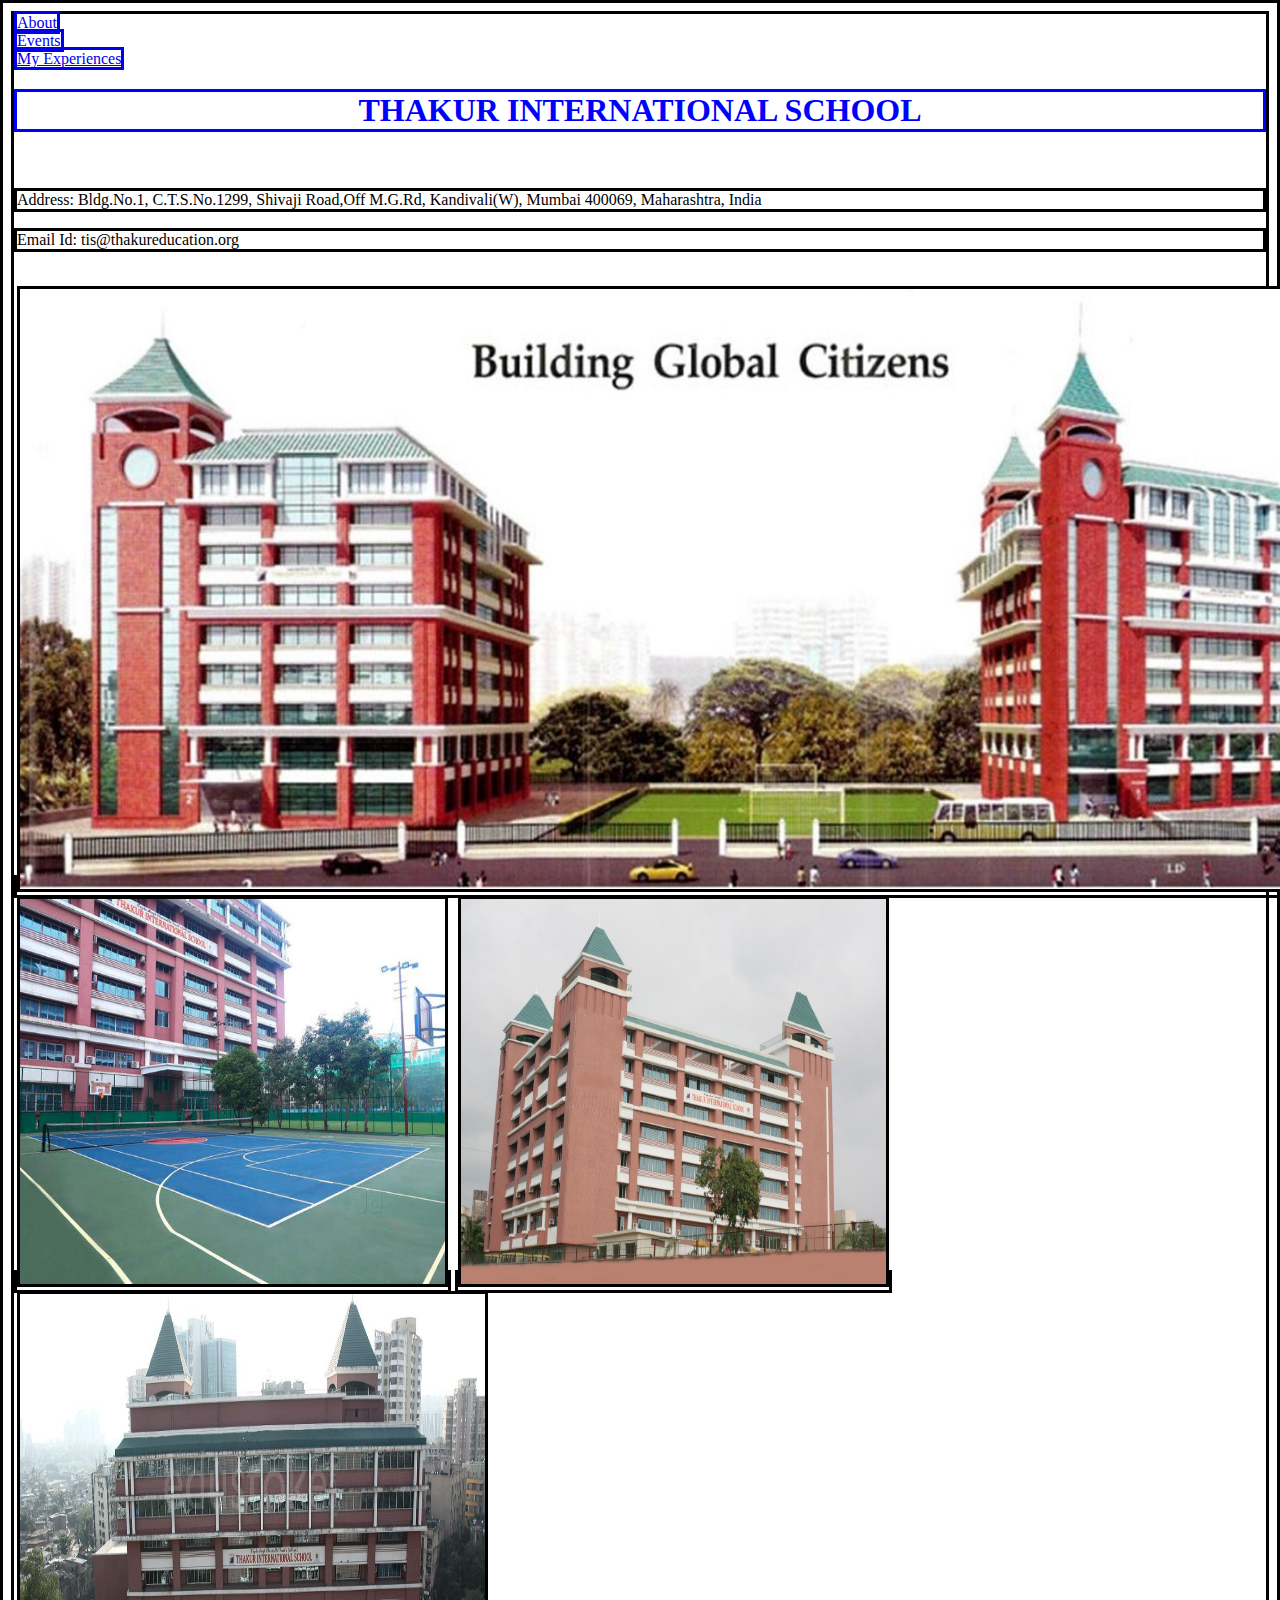
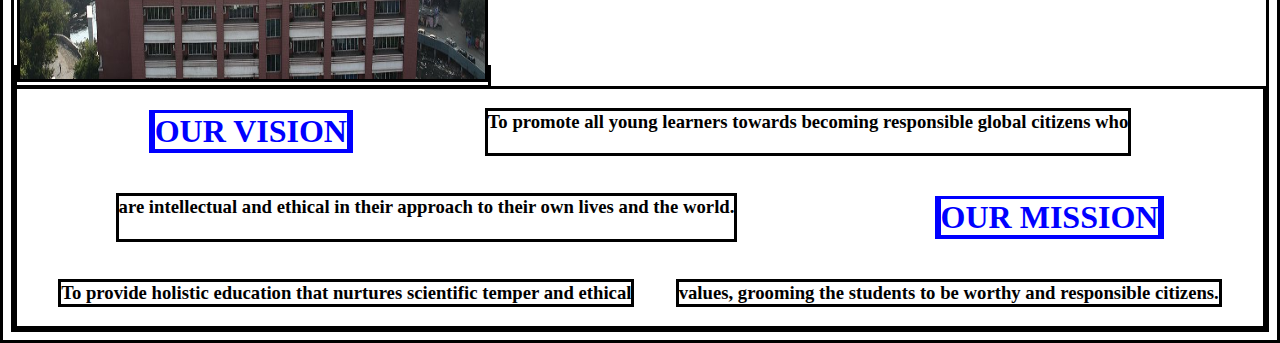
<file: index.html>
<!DOCTYPE html>
<html lang="en">
<head>
    <meta charset="UTF-8">
    <meta name="viewport" content="width=device-width, initial-scale=1.0">
    <title>Thakur International School App</title>
    <a href = "about.html">About</a><br>
    <a href = "events.html">Events</a><br>
    <a href = "my-experiences.html">My Experiences</a><br>
    <h1>THAKUR INTERNATIONAL SCHOOL</h1><br>
    <p>Address: Bldg.No.1, C.T.S.No.1299, Shivaji Road,Off M.G.Rd, Kandivali(W), Mumbai 400069, Maharashtra, India</p>
    <p>Email Id: tis@thakureducation.org</p><br>
    <a><image src="Images/TIS.jpg" height = 600 width = 1340></image></a>
    <a><image src="Images/TIS2.jpg" height = 385 width = 425></image></a>
    <a><image src="Images/TIS3.jpeg" height = 385 width = 425></image></a>
    <a><image src="Images/TIS4.jpg" height = 385 width = 465></image></a><br>
    <link rel = "stylesheet" type = "text/css" href = "style.css">
</head>
<body>
    <script src="about.html"></script>
    <script src="events.html"></script>
    <script src="my-experiences.html"></script>

<div class = "data">
    <h1><b>OUR VISION</b></h1>
    <h3>To promote all young learners towards becoming responsible global citizens who</h3>
    <h3>are intellectual and ethical in their approach to their own lives and the world.</h3><br>
    <h1><b>OUR MISSION</b></h1>
    <h3>To provide holistic education that nurtures scientific temper and ethical</h3>
    <h3>values, grooming the students to be worthy and responsible citizens.</h3>
</div>
</body>
</html>
</file>
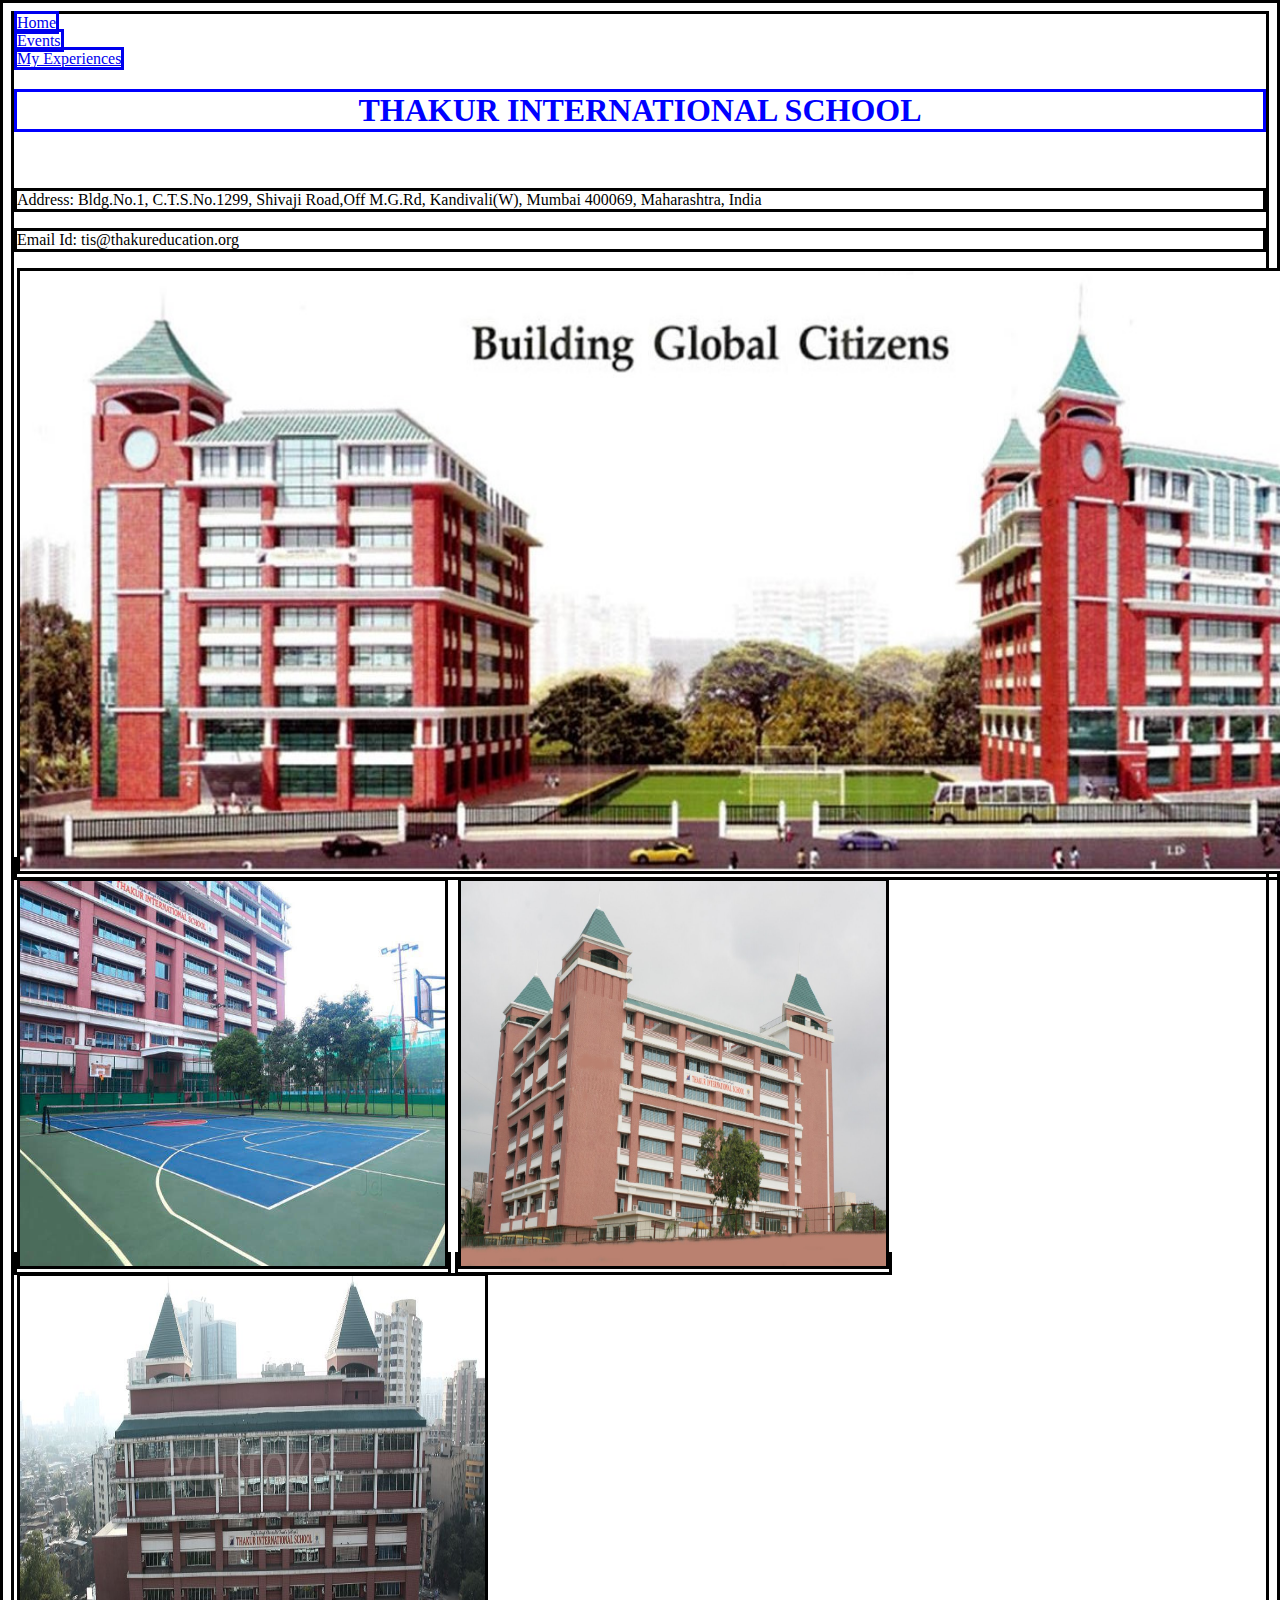
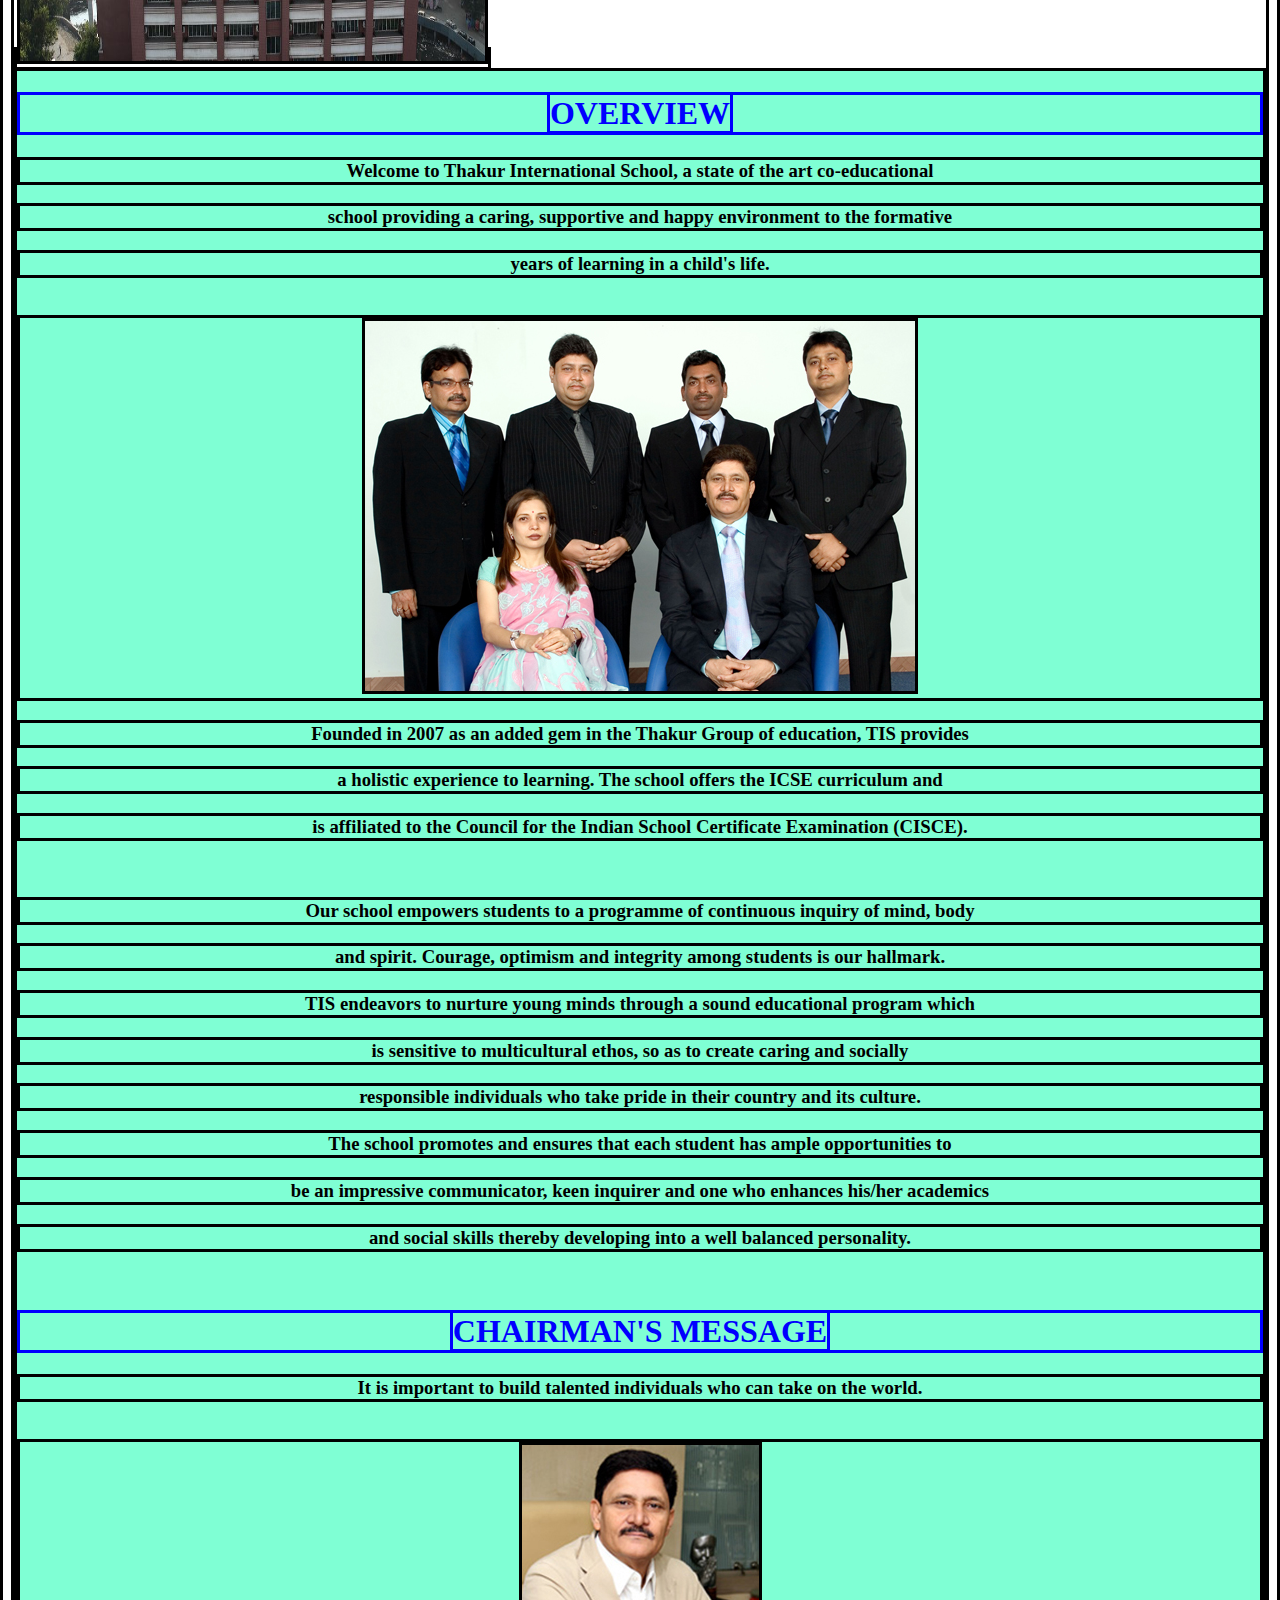
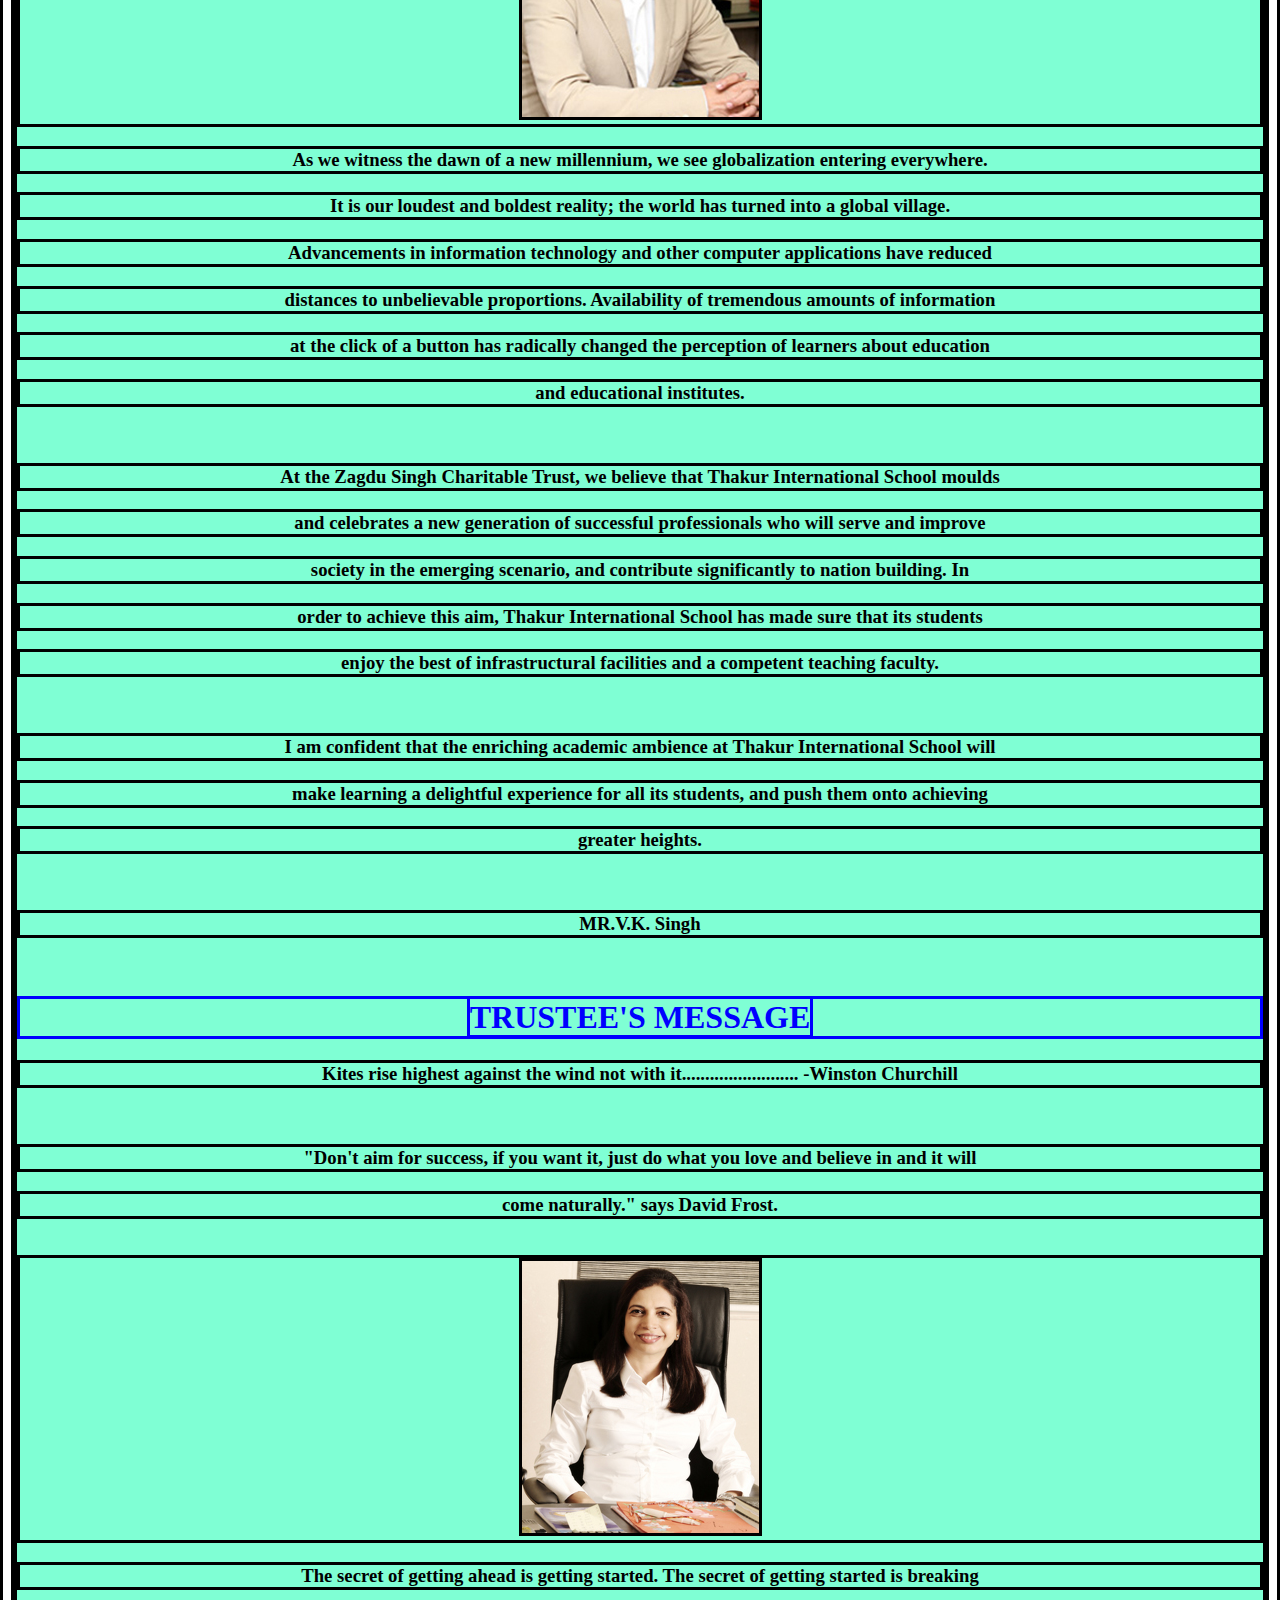
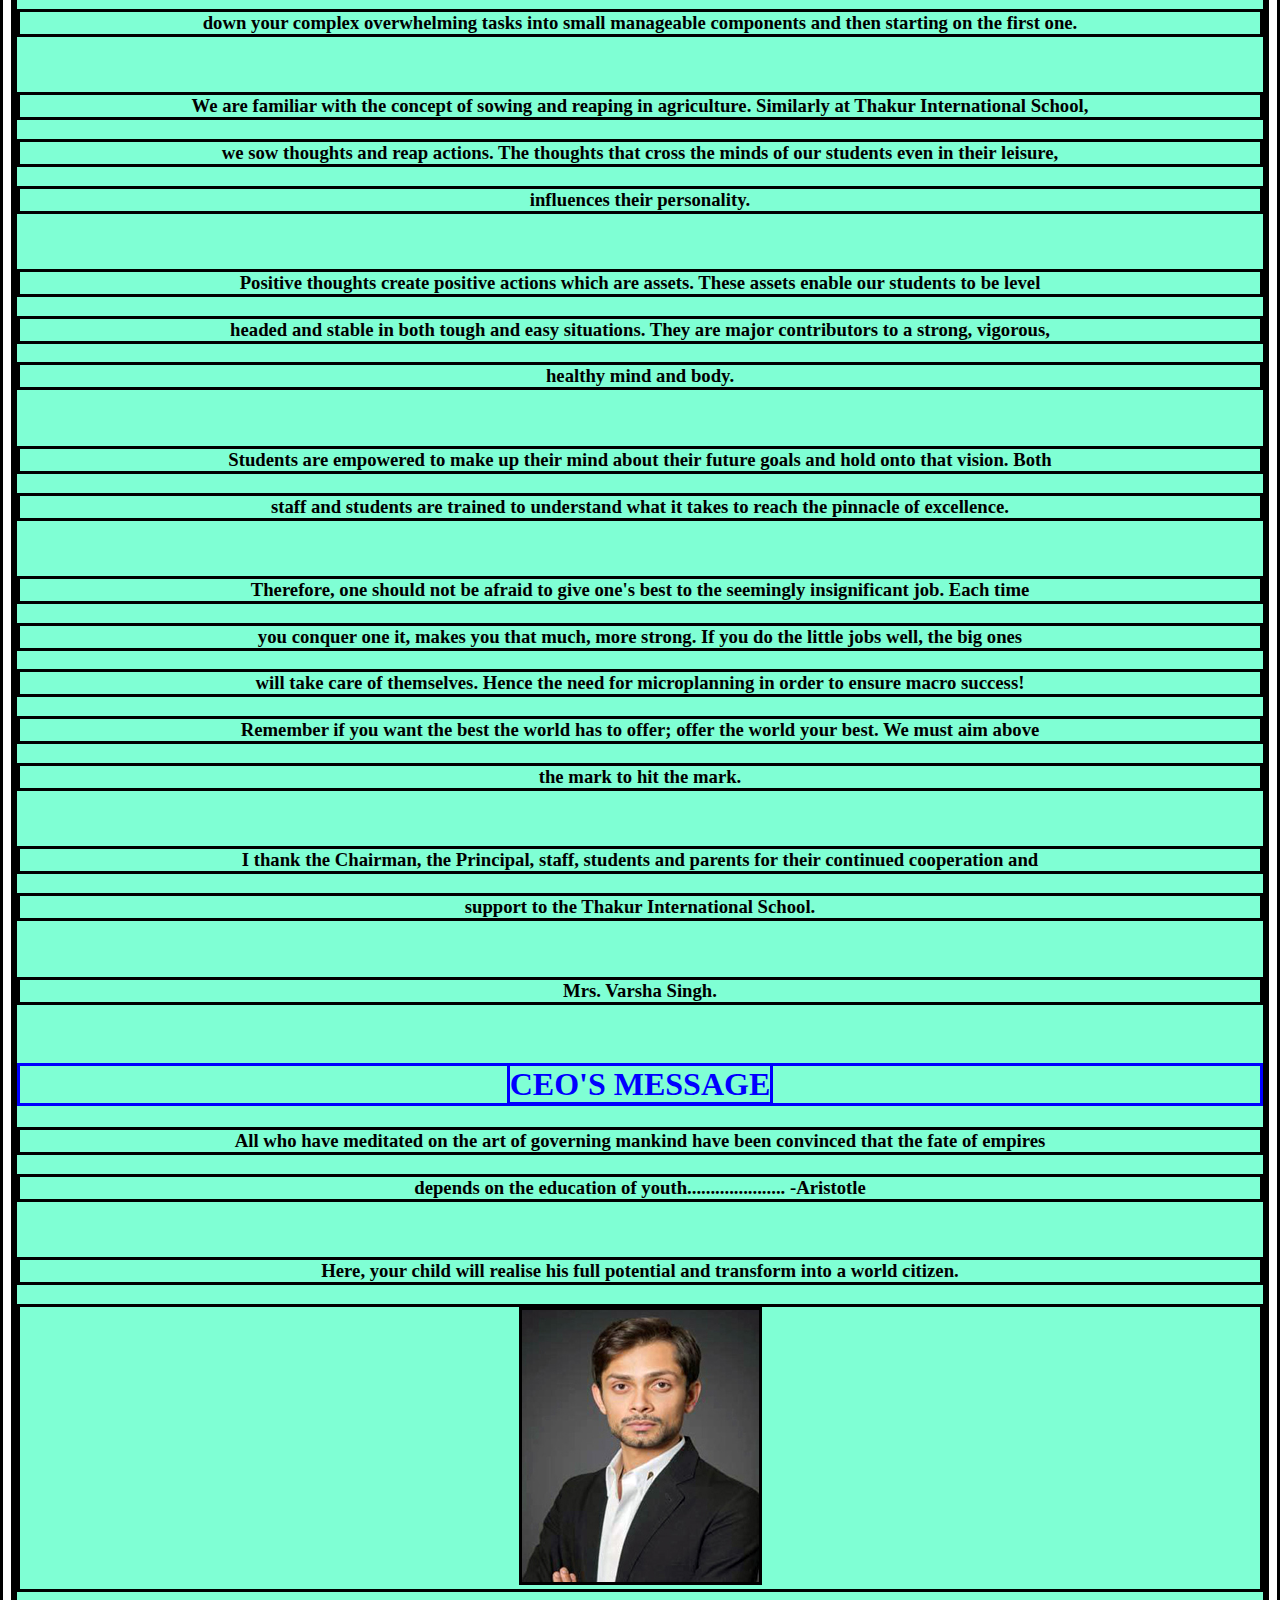
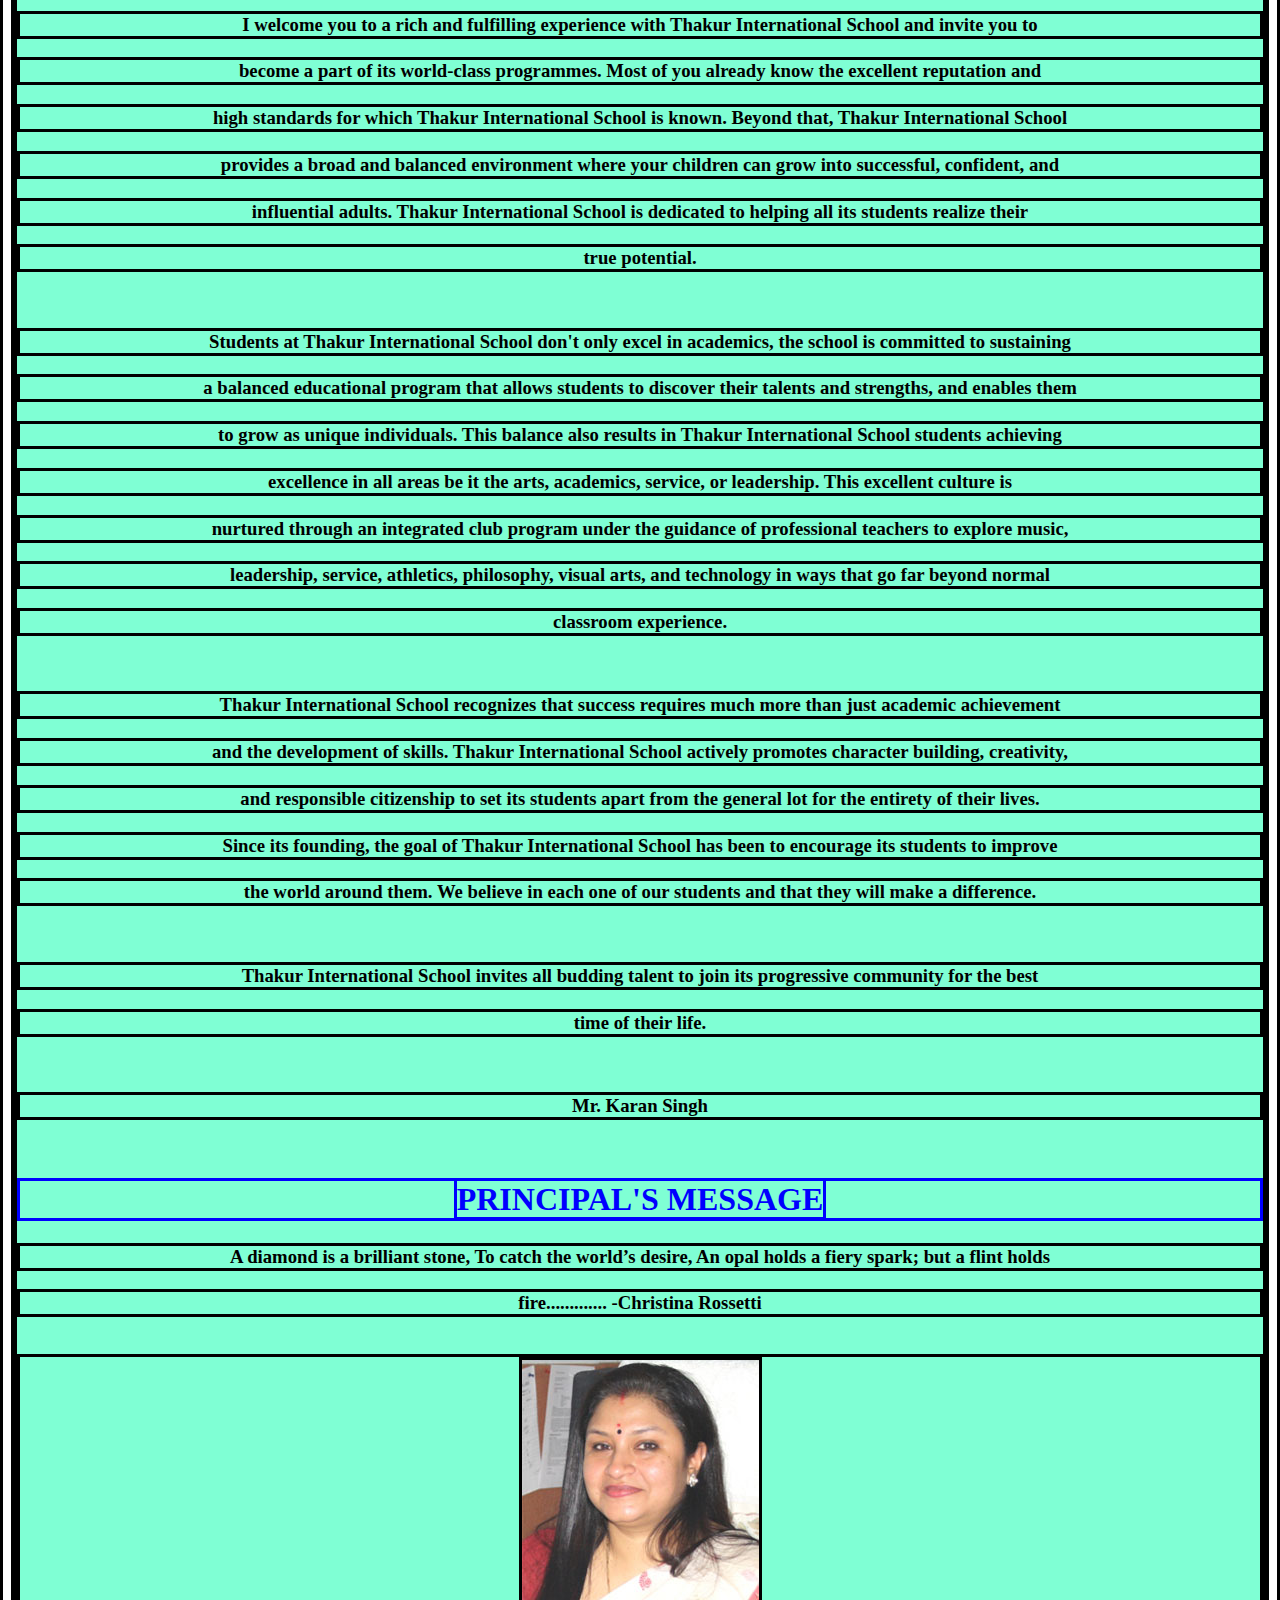
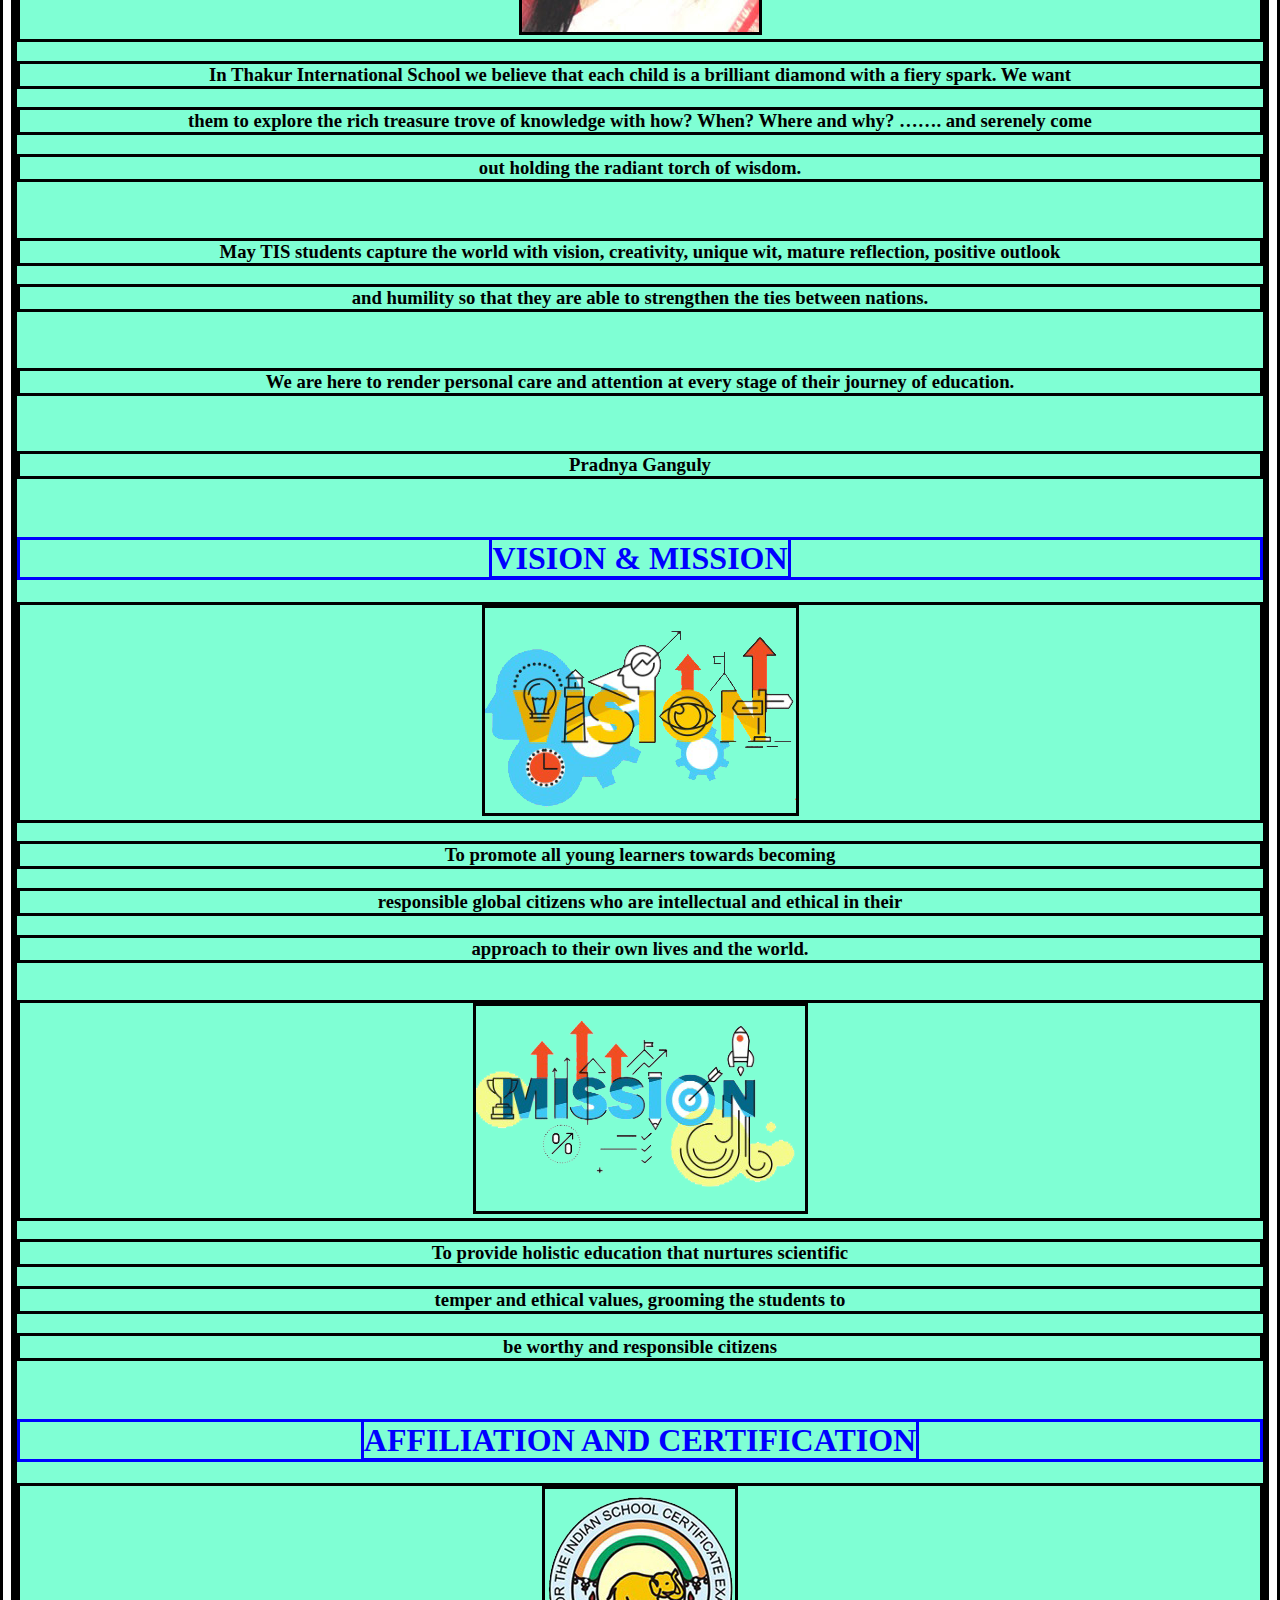
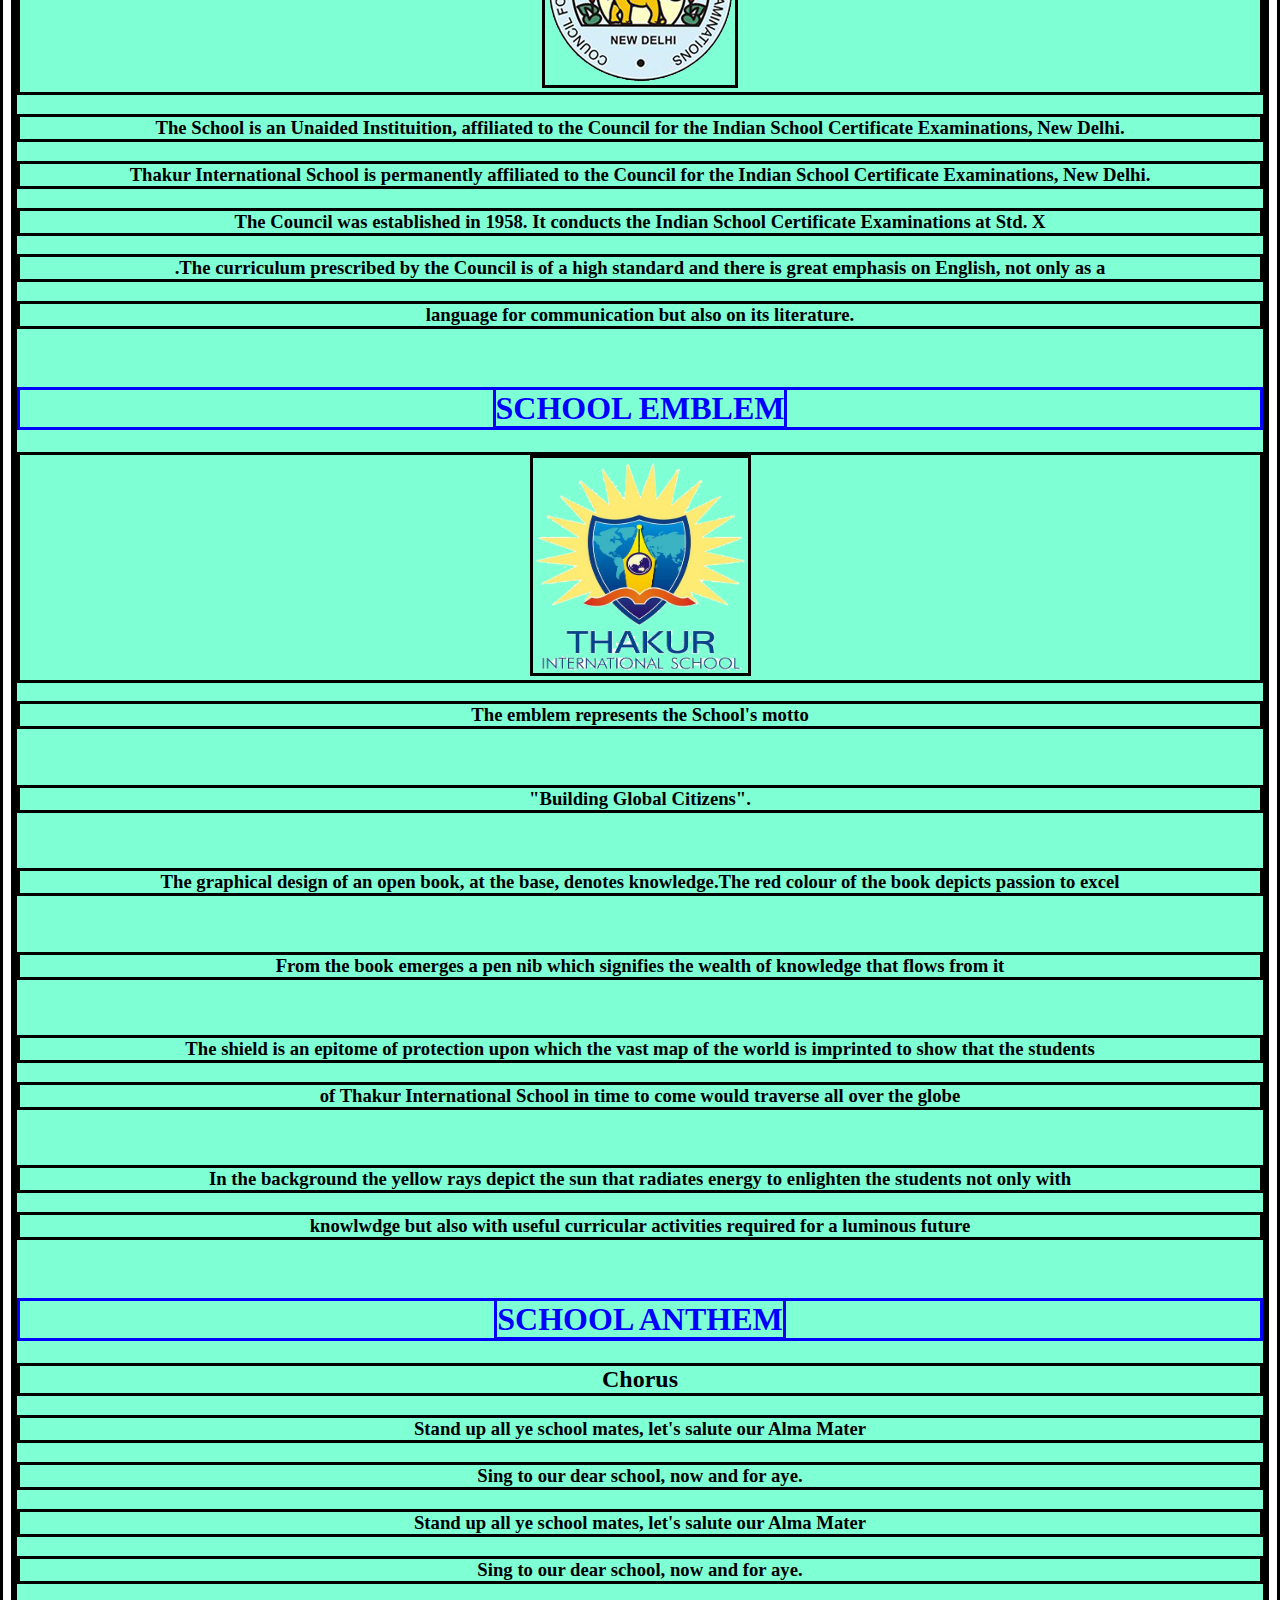
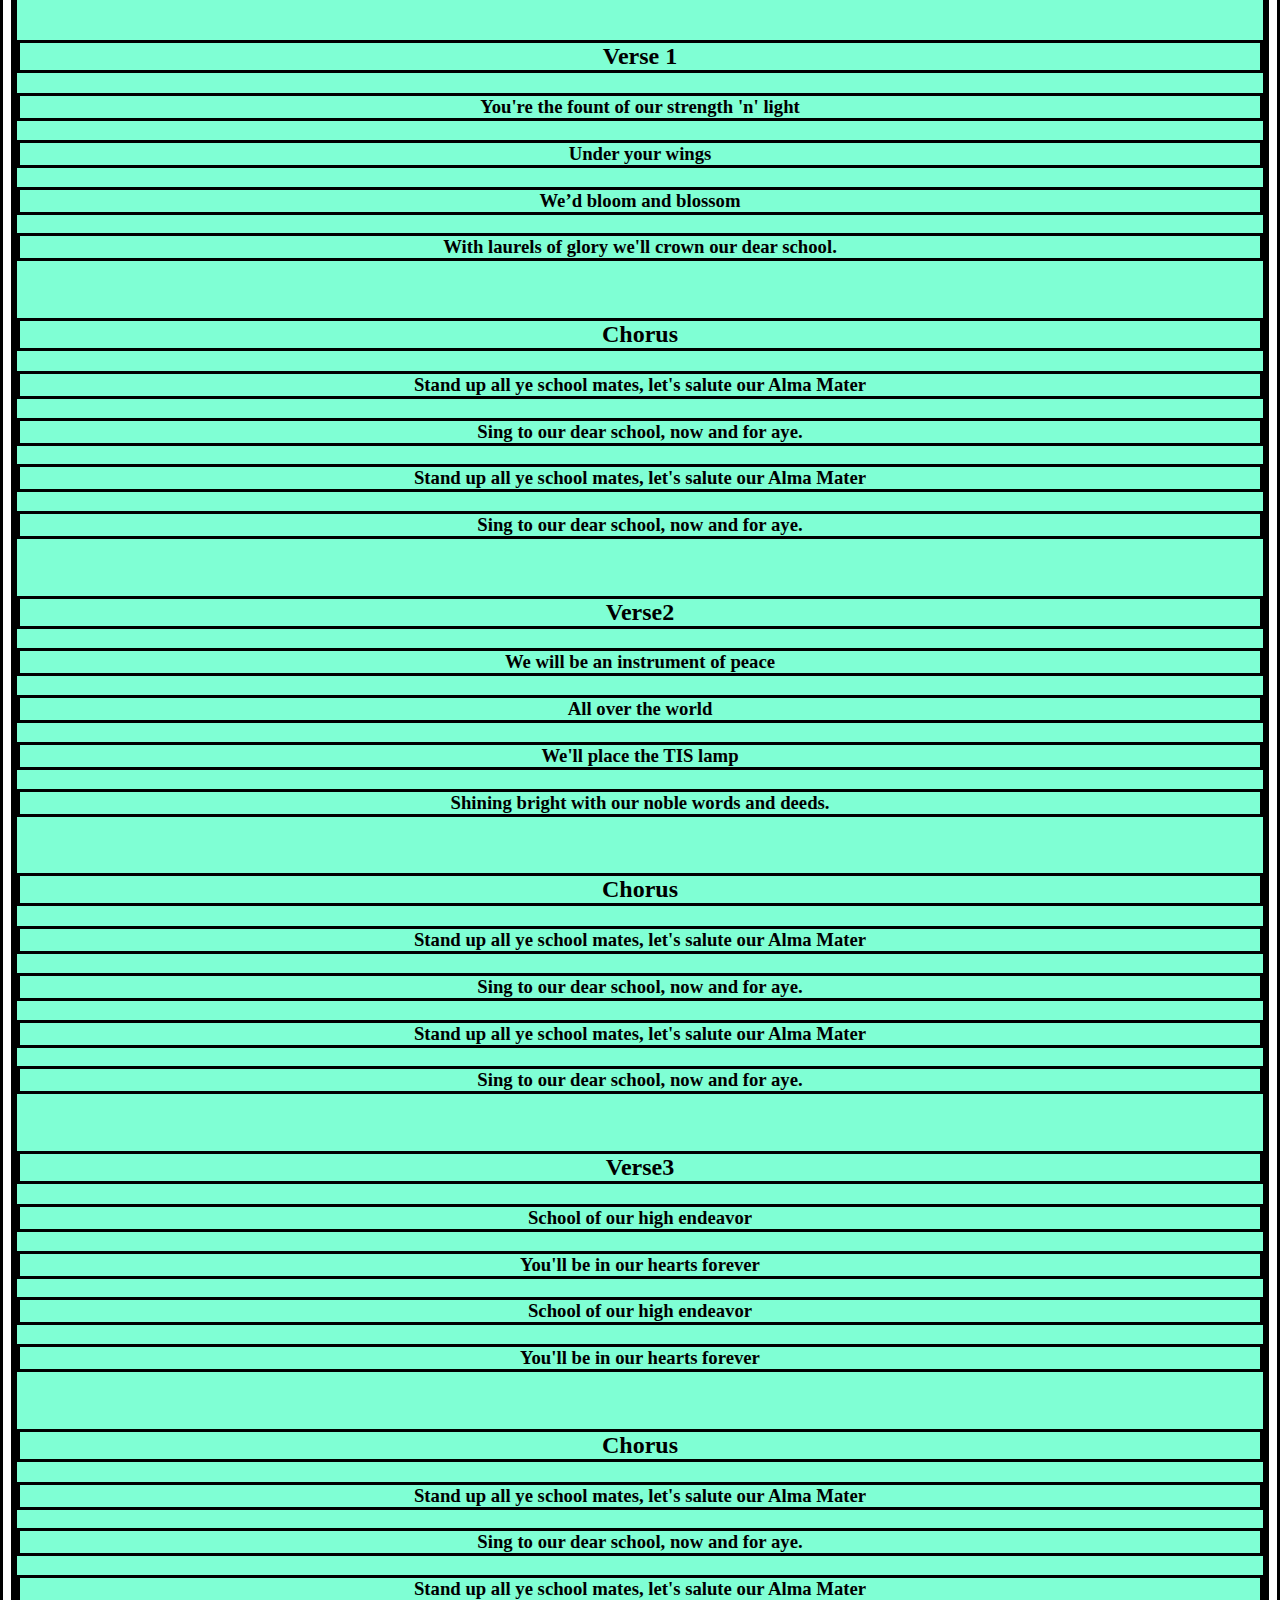
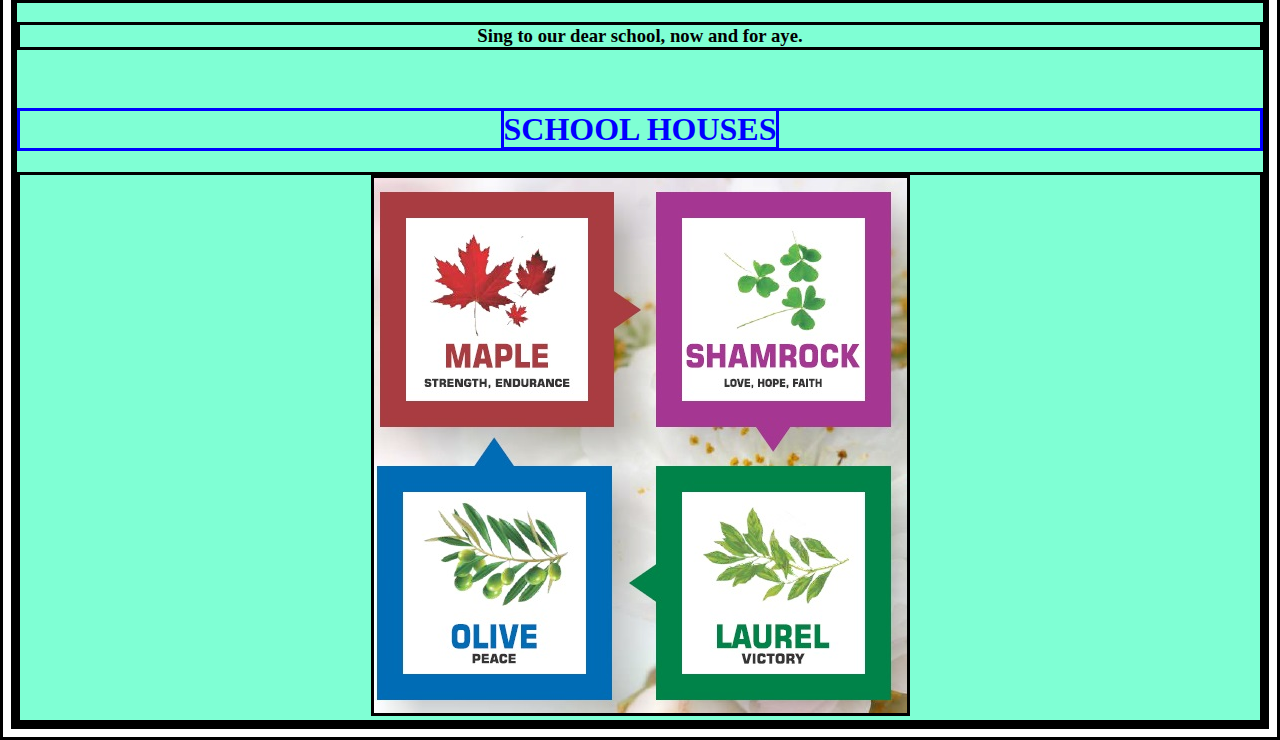
<file: about.html>
<!DOCTYPE html>
<html lang="en">
<head>
    <meta charset="UTF-8">
    <meta name="viewport" content="width=device-width, initial-scale=1.0">
    <title>Thakur International School App</title>
    <a href = "index.html">Home</a><br>
    <a href = "events.html">Events</a><br>
    <a href = "my-experiences.html">My Experiences</a>
    <h1>THAKUR INTERNATIONAL SCHOOL</h1><br>
    <p>Address: Bldg.No.1, C.T.S.No.1299, Shivaji Road,Off M.G.Rd, Kandivali(W), Mumbai 400069, Maharashtra, India</p>
    <p>Email Id: tis@thakureducation.org</p>
    <a><image src="Images/TIS.jpg" height = 600 width = 1340></image></a>
    <a><image src="Images/TIS2.jpg" height = 385 width = 425></image></a>
    <a><image src="Images/TIS3.jpeg" height = 385 width = 425></image></a>
    <a><image src="Images/TIS4.jpg" height = 385 width = 465></image></a><br>
    <link rel = "stylesheet" type = "text/css" href = "style.css">
</head>
<body>
    <div class = "data2">
    <h1><b>OVERVIEW</b></h1>
    <h3>Welcome to Thakur International School, a state of the art co-educational</h3>
    <h3>school providing a caring, supportive and happy environment to the formative</h3>
    <h3>years of learning in a child's life.</h3><br>
    <div class="img-container">
        <image src="Images/Trustees.jpg" ></image><br>
    </div>
    <h3>Founded in 2007 as an added gem in the Thakur Group of education, TIS provides</h3>
    <h3>a holistic experience to learning. The school offers the ICSE curriculum and</h3>
    <h3>is affiliated to the Council for the Indian School Certificate Examination (CISCE).</h3><br>
    <h3>Our school empowers students to a programme of continuous inquiry of mind, body</h3>
    <h3>and spirit. Courage, optimism and integrity among students is our hallmark.</h3>
    <h3>TIS endeavors to nurture young minds through a sound educational program which</h3>
    <h3>is sensitive to multicultural ethos, so as to create caring and socially</h3>
    <h3>responsible individuals who take pride in their country and its culture.</h3>
    <h3>The school promotes and ensures that each student has ample opportunities to</h3>
    <h3>be an impressive communicator, keen inquirer and one who enhances his/her academics</h3>
    <h3>and social skills thereby developing into a well balanced personality.</h3><br>

    <h1><b>CHAIRMAN'S MESSAGE</b></h1>
    <h3>It is important to build talented individuals who can take on the world.</h3><br>
    <div class="img-container">
        <image src="Images/VK-Singh.jpg" ></image><br>
    </div>
    <h3>As we witness the dawn of a new millennium, we see globalization entering everywhere.</h3>
    <h3>It is our loudest and boldest reality; the world has turned into a global village.</h3>
    <h3>Advancements in information technology and other computer applications have reduced</h3>
    <h3>distances to unbelievable proportions. Availability of tremendous amounts of information</h3>
    <h3>at the click of a button has radically changed the perception of learners about education</h3>
    <h3>and educational institutes.</h3><br>
    <h3>At the Zagdu Singh Charitable Trust, we believe that Thakur International School moulds</h3>
    <h3>and celebrates a new generation of successful professionals who will serve and improve</h3>
    <h3>society in the emerging scenario, and contribute significantly to nation building. In</h3>
    <h3>order to achieve this aim, Thakur International School has made sure that its students</h3>
    <h3>enjoy the best of infrastructural facilities and a competent teaching faculty.</h3><br>
    <h3>I am confident that the enriching academic ambience at Thakur International School will</h3>
    <h3>make learning a delightful experience for all its students, and push them onto achieving</h3>
    <h3>greater heights.</h3><br>
    <h3>MR.V.K. Singh</h3><br>

    <h1><b>TRUSTEE'S MESSAGE</b></h1>
    <h3>Kites rise highest against the wind not with it......................... -Winston Churchill</h3><br>
    <h3>"Don't aim for success, if you want it, just do what you love and believe in and it will</h3>
    <h3>come naturally." says David Frost.</h3><br>
    <div class="img-container">
        <image src="Images/Varsha-Singh.jpg" ></image><br>
    </div>
    <h3>The secret of getting ahead is getting started. The secret of getting started is breaking</h3>
    <h3>down your complex overwhelming tasks into small manageable components and then starting on the first one.</h3><br>
    <h3>We are familiar with the concept of sowing and reaping in agriculture. Similarly at Thakur International School,</h3>
    <h3>we sow thoughts and reap actions. The thoughts that cross the minds of our students even in their leisure,</h3>
    <h3>influences their personality.</h3><br>
    <h3>Positive thoughts create positive actions which are assets. These assets enable our students to be level</h3>
    <h3>headed and stable in both tough and easy situations. They are major contributors to a strong, vigorous,</h3>
    <h3>healthy mind and body.</h3><br>
    <h3>Students are empowered to make up their mind about their future goals and hold onto that vision. Both</h3>
    <h3>staff and students are trained to understand what it takes to reach the pinnacle of excellence.</h3><br>
    <h3>Therefore, one should not be afraid to give one's best to the seemingly insignificant job. Each time</h3>
    <h3>you conquer one it, makes you that much, more strong. If you do the little jobs well, the big ones</h3>
    <h3>will take care of themselves. Hence the need for microplanning in order to ensure macro success!</h3>
    <h3>Remember if you want the best the world has to offer; offer the world your best. We must aim above</h3>
    <h3>the mark to hit the mark.</h3><br>
    <h3>I thank the Chairman, the Principal, staff, students and parents for their continued cooperation and</h3>
    <h3>support to the Thakur International School.</h3><br>
    <h3>Mrs. Varsha Singh.</h3><br>

    <h1><b>CEO'S MESSAGE</b></h1>
    <h3>All who have meditated on the art of governing mankind have been convinced that the fate of empires</h3>
    <h3>depends on the education of youth..................... -Aristotle</h3><br>
    <h3>Here, your child will realise his full potential and transform into a world citizen.</h3>
    <div class="img-container">
        <image src="Images/Karan_Singh.jpg" ></image><br>
    </div>
    <h3>I welcome you to a rich and fulfilling experience with Thakur International School and invite you to</h3>
    <h3>become a part of its world-class programmes. Most of you already know the excellent reputation and</h3>
    <h3>high standards for which Thakur International School is known. Beyond that, Thakur International School</h3>
    <h3>provides a broad and balanced environment where your children can grow into successful, confident, and</h3>
    <h3>influential adults. Thakur International School is dedicated to helping all its students realize their</h3>
    <h3>true potential.</h3><br>
    <h3>Students at Thakur International School don't only excel in academics, the school is committed to sustaining</h3>
    <h3>a balanced educational program that allows students to discover their talents and strengths, and enables them</h3>
    <h3>to grow as unique individuals. This balance also results in Thakur International School students achieving</h3>
    <h3>excellence in all areas be it the arts, academics, service, or leadership. This excellent culture is</h3>
    <h3>nurtured through an integrated club program under the guidance of professional teachers to explore music,</h3>
    <h3>leadership, service, athletics, philosophy, visual arts, and technology in ways that go far beyond normal</h3>
    <h3>classroom experience.</h3><br>
    <h3>Thakur International School recognizes that success requires much more than just academic achievement</h3>
    <h3>and the development of skills. Thakur International School actively promotes character building, creativity,</h3>
    <h3>and responsible citizenship to set its students apart from the general lot for the entirety of their lives.</h3>
    <h3>Since its founding, the goal of Thakur International School has been to encourage its students to improve</h3>
    <h3>the world around them. We believe in each one of our students and that they will make a difference.</h3><br>
    <h3>Thakur International School invites all budding talent to join its progressive community for the best</h3>
    <h3>time of their life.</h3><br>
    <h3>Mr. Karan Singh</h3><br>

    <h1><b>PRINCIPAL'S MESSAGE</b></h1>
    <h3>A diamond is a brilliant stone, To catch the world’s desire, An opal holds a fiery spark; but a flint holds</h3>
    <h3>fire............. -Christina Rossetti</h3><br>
    <div class="img-container">
        <image src="Images/Pradnya Ganguly.jpg" ></image><br>
    </div>
    <h3>In Thakur International School we believe that each child is a brilliant diamond with a fiery spark. We want</h3>
    <h3>them to explore the rich treasure trove of knowledge with how? When? Where and why? ……. and serenely come</h3>
    <h3>out holding the radiant torch of wisdom.</h3><br>
    <h3>May TIS students capture the world with vision, creativity, unique wit, mature reflection, positive outlook</h3>
    <h3>and humility so that they are able to strengthen the ties between nations.</h3><br>
    <h3>We are here to render personal care and attention at every stage of their journey of education.</h3><br>
    <h3>Pradnya Ganguly</h3><br>

    <h1><b>VISION & MISSION</b></h1>
    <div class="img-container">
        <image src="Images/vision.png" ></image><br>
    </div>
    <h3>To promote all young learners towards becoming</h3>
    <h3>responsible global citizens who are intellectual and ethical in their</h3>
    <h3>approach to their own lives and the world.</h3><br>
    <div class="img-container">
        <image src="Images/mission.png" ></image><br>
    </div>
    <h3>To provide holistic education that nurtures scientific</h3>
    <h3>temper and ethical values, grooming the students to</h3>
    <h3>be worthy and responsible citizens</h3><br>

    <h1><b>AFFILIATION AND CERTIFICATION</b></h1>
    <div class="img-container">
        <image src="Images/CISCE.png" ></image><br>
    </div>
    <h3>The School is an Unaided Instituition, affiliated to the Council for the Indian School Certificate Examinations, New Delhi.</h3>
    <h3>Thakur International School is permanently affiliated to the Council for the Indian School Certificate Examinations, New Delhi.</h3>
    <h3>The Council was established in 1958. It conducts the Indian School Certificate Examinations at Std. X</h3>
    <h3>.The curriculum prescribed by the Council is of a high standard and there is great emphasis on English, not only as a</h3>
    <h3>language for communication but also on its literature.</h3><br>
    
    <h1><b>SCHOOL EMBLEM</b></h1>
    <div class="img-container">
        <image src="Images/logo1.png" height = 215 width = 215></image><br>
    </div>
    <h3>The emblem represents the School's motto</h3><br>
    <h3>"Building Global Citizens".</h3><br>
    <h3>The graphical design of an open book, at the base, denotes knowledge.The red colour of the book depicts passion to excel</h3><br>
    <h3>From the book emerges a pen nib which signifies the wealth of knowledge that flows from it</h3><br>
    <h3>The shield is an epitome of protection upon which the vast map of the world is imprinted to show that the students</h3>
    <h3>of Thakur International School in time to come would traverse all over the globe</h3><br>
    <h3>In the background the yellow rays depict the sun that radiates energy to enlighten the students not only with</h3>
    <h3>knowlwdge but also with useful curricular activities required for a luminous future</h3><br>

    <h1><b>SCHOOL ANTHEM</b></h1>
    <h2>Chorus</h2>
    <h3>Stand up all ye school mates, let's salute our Alma Mater</h3>
    <h3>Sing to our dear school, now and for aye.</h3>
    <h3>Stand up all ye school mates, let's salute our Alma Mater</h3>
    <h3>Sing to our dear school, now and for aye.</h3><br>
    <h2>Verse 1</h2>
    <h3>You're the fount of our strength 'n' light</h3>
    <h3>Under your wings</h3>
    <h3>We’d bloom and blossom</h3>
    <h3>With laurels of glory we'll crown our dear school.</h3><br>
    <h2>Chorus</h2>
    <h3>Stand up all ye school mates, let's salute our Alma Mater</h3>
    <h3>Sing to our dear school, now and for aye.</h3>
    <h3>Stand up all ye school mates, let's salute our Alma Mater</h3>
    <h3>Sing to our dear school, now and for aye.</h3><br>
    <h2>Verse2</h2>
    <h3>We will be an instrument of peace</h3>
    <h3>All over the world</h3>
    <h3>We'll place the TIS lamp</h3>
    <h3>Shining bright with our noble words and deeds.</h3><br>
    <h2>Chorus</h2>
    <h3>Stand up all ye school mates, let's salute our Alma Mater</h3>
    <h3>Sing to our dear school, now and for aye.</h3>
    <h3>Stand up all ye school mates, let's salute our Alma Mater</h3>
    <h3>Sing to our dear school, now and for aye.</h3><br>
    <h2>Verse3</h2>
    <h3>School of our high endeavor</h3>
    <h3>You'll be in our hearts forever</h3>
    <h3>School of our high endeavor</h3>
    <h3>You'll be in our hearts forever</h3><br>
    <h2>Chorus</h2>
    <h3>Stand up all ye school mates, let's salute our Alma Mater</h3>
    <h3>Sing to our dear school, now and for aye.</h3>
    <h3>Stand up all ye school mates, let's salute our Alma Mater</h3>
    <h3>Sing to our dear school, now and for aye.</h3><br>

    <h1><b>SCHOOL HOUSES</b></h1>
    <div class="img-container">
        <image src="Images/SchoolHouse.jpg" ></image><br>
    </div>

</div>
</body>
</html>
</file>
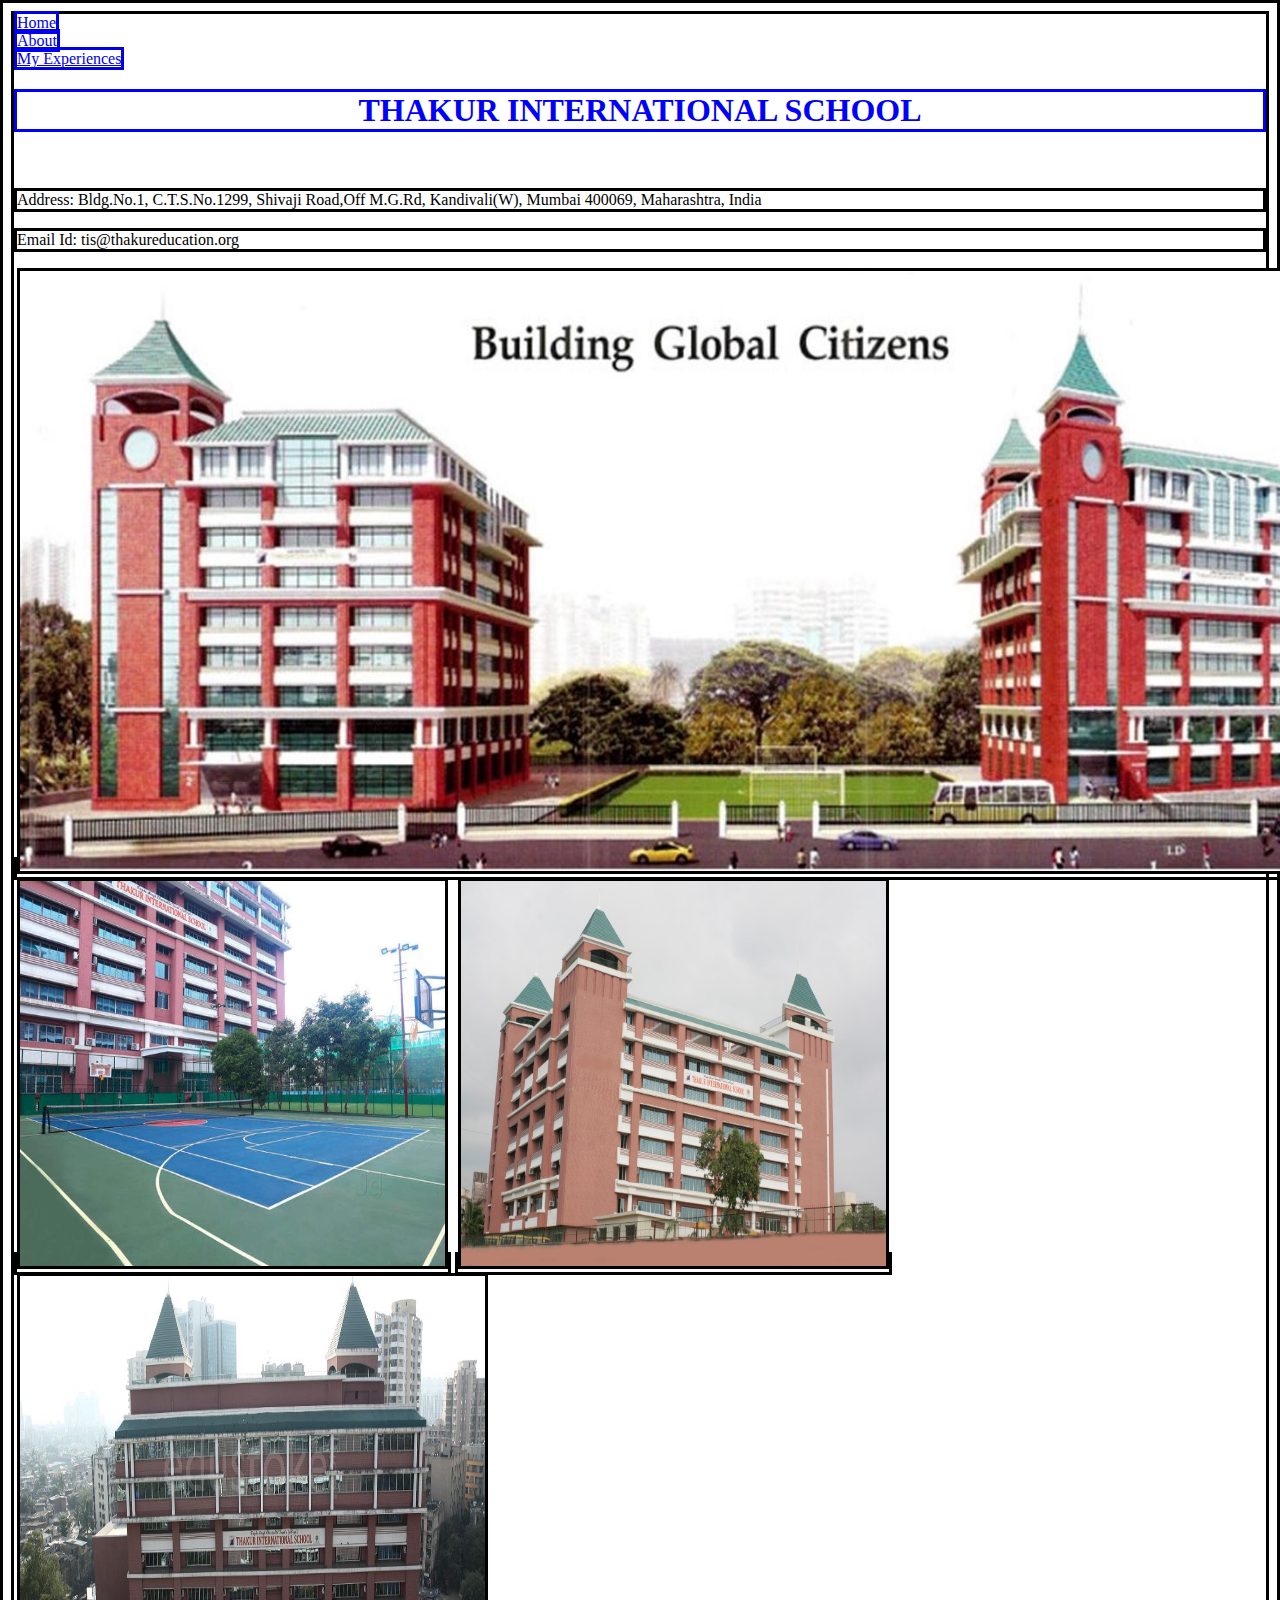
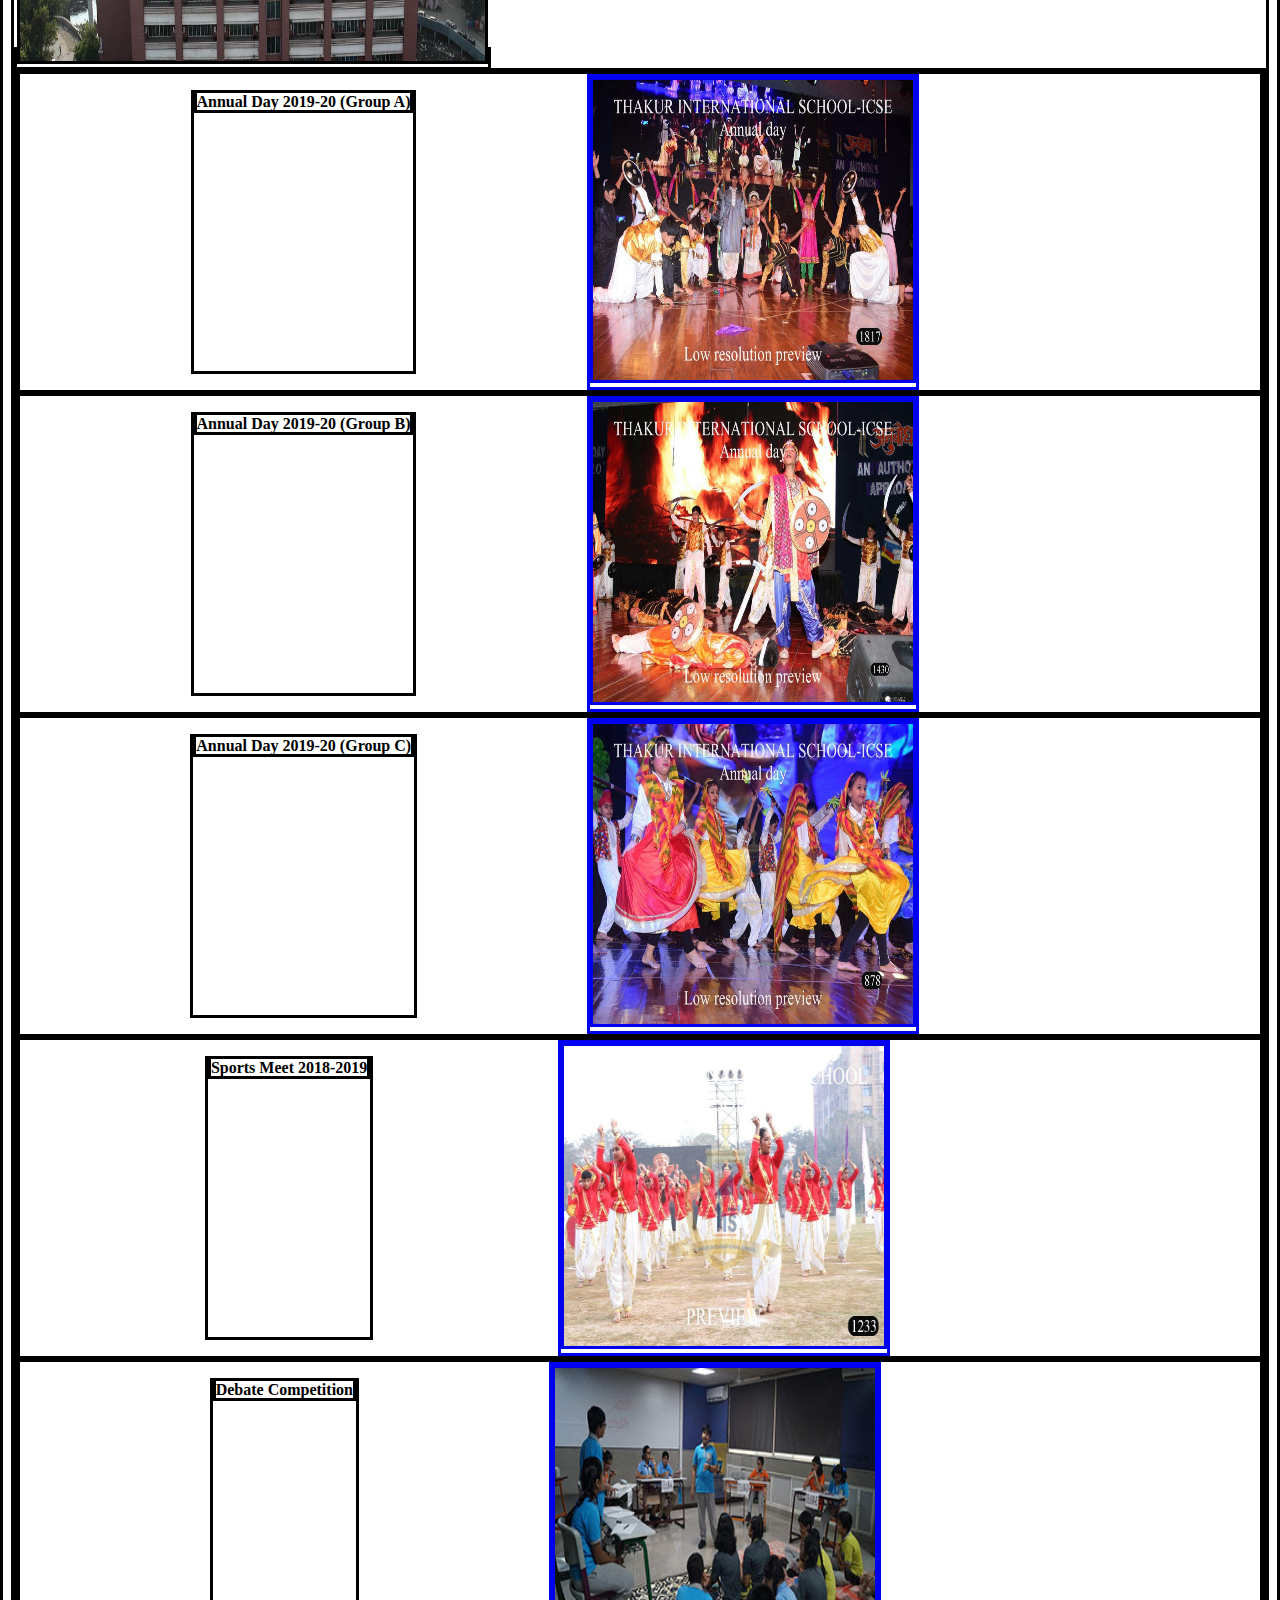
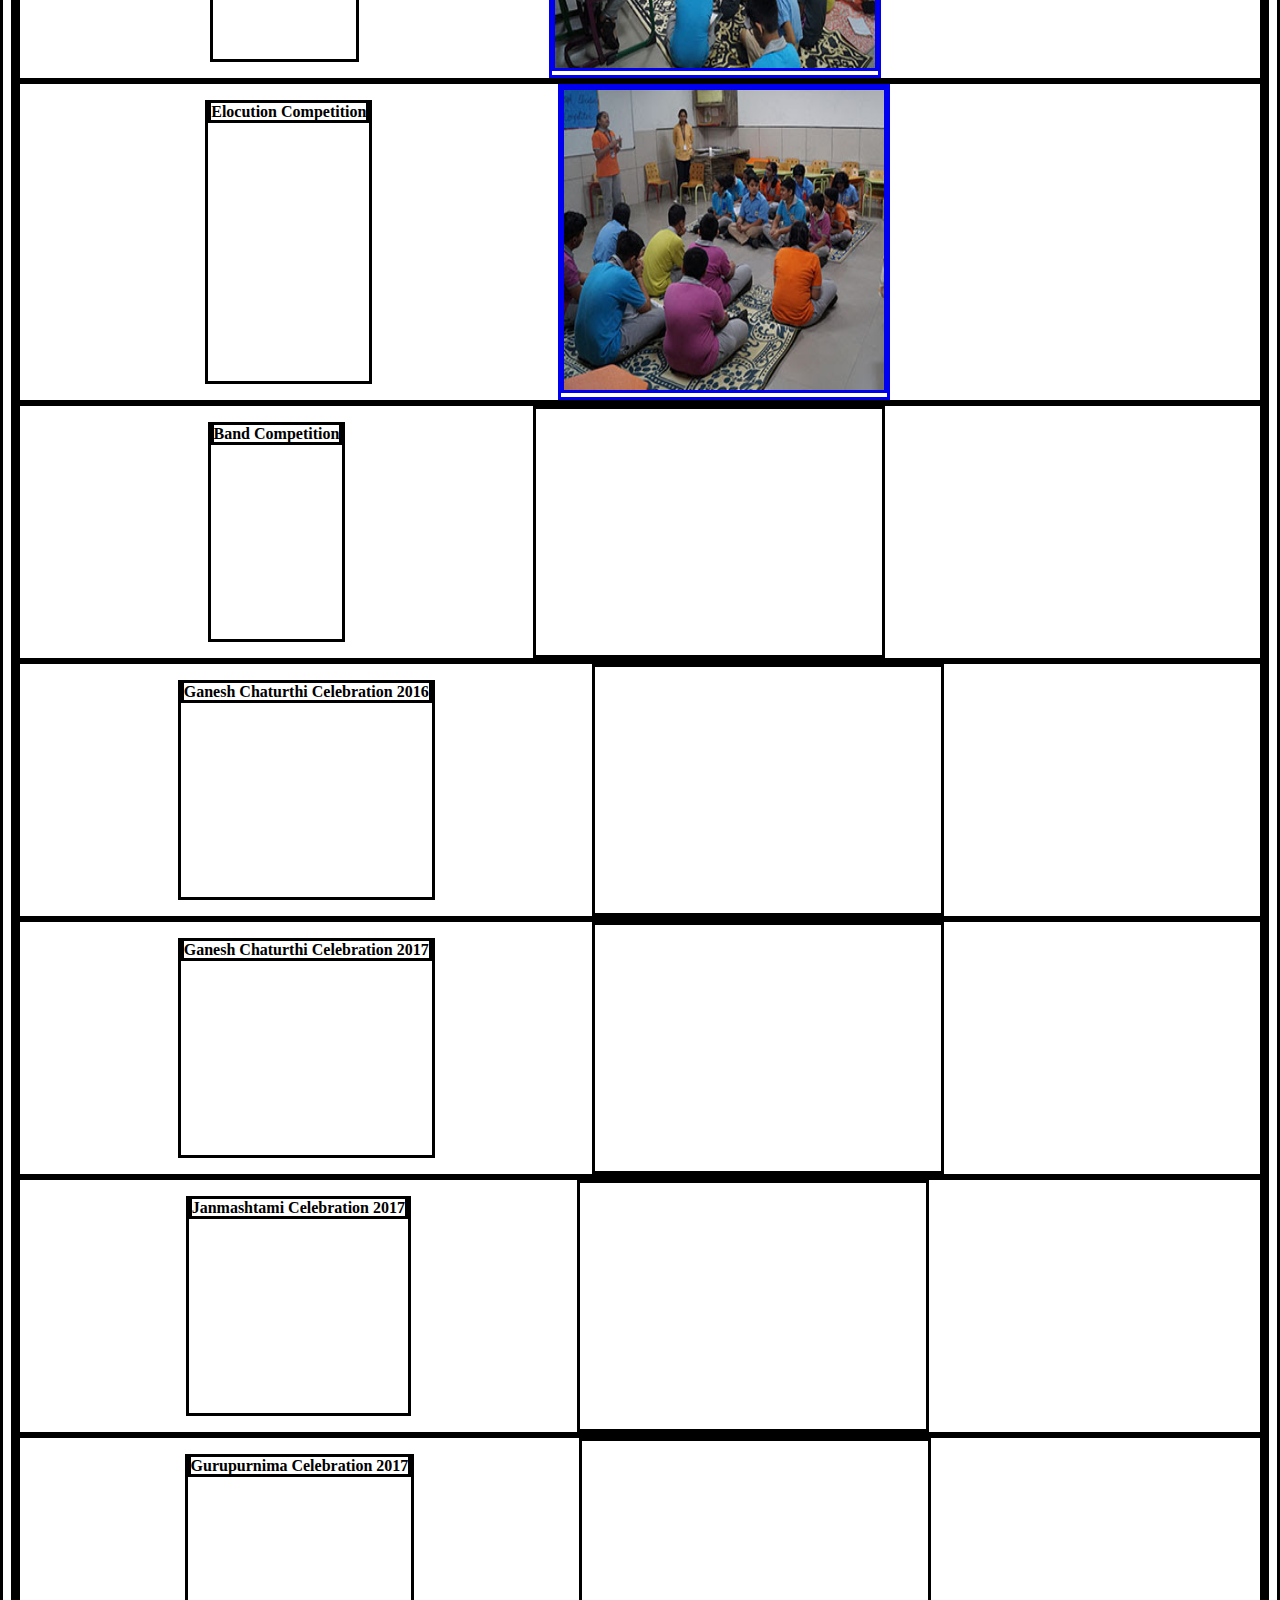
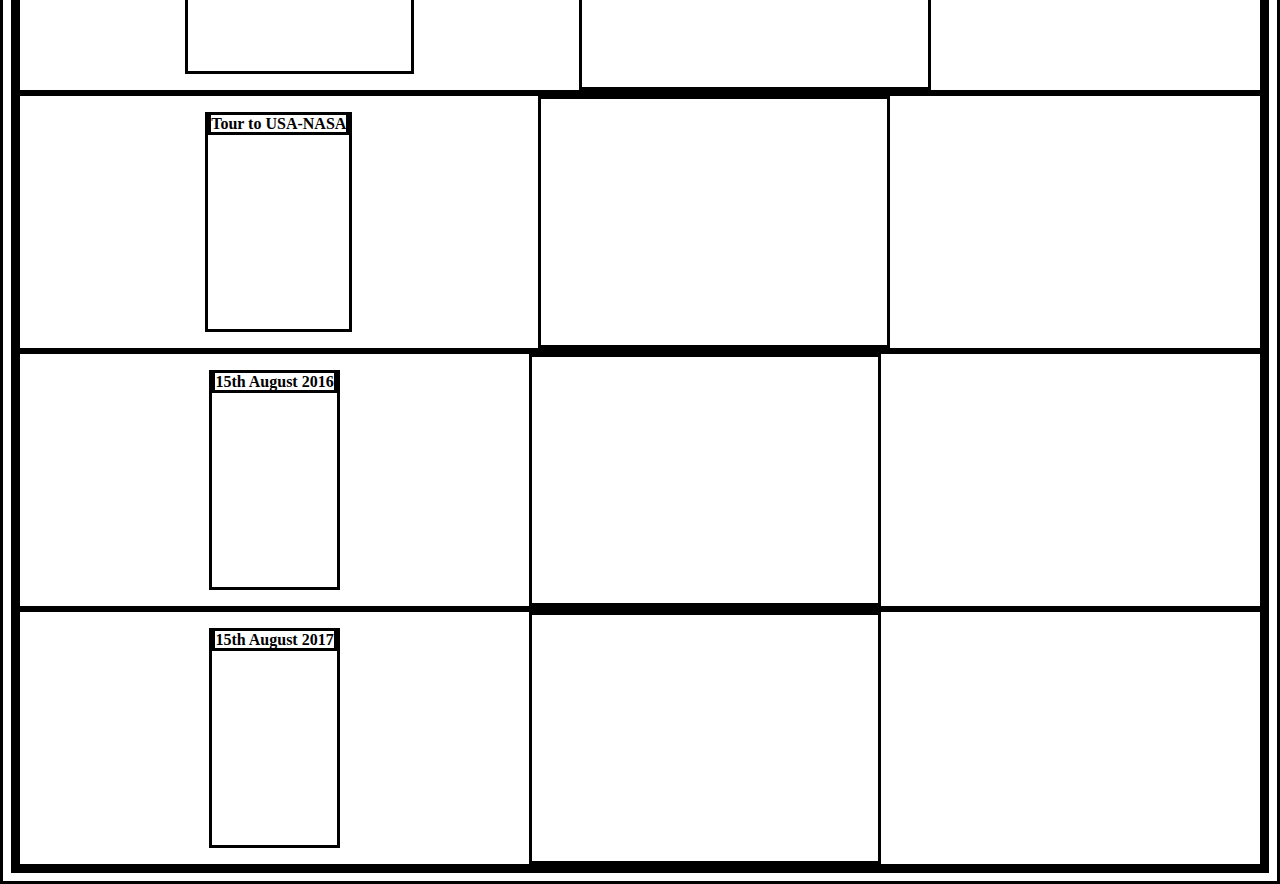
<file: events.html>
<!DOCTYPE html>
<html lang="en">
<head>
    <meta charset="UTF-8">
    <meta name="viewport" content="width=device-width, initial-scale=1.0">
    <title>Thakur International School App</title>
    <a href = "index.html">Home</a><br>
    <a href = "about.html">About</a><br>
    <a href = "my-experiences.html">My Experiences</a>
    <h1>THAKUR INTERNATIONAL SCHOOL</h1><br>
    <p>Address: Bldg.No.1, C.T.S.No.1299, Shivaji Road,Off M.G.Rd, Kandivali(W), Mumbai 400069, Maharashtra, India</p>
    <p>Email Id: tis@thakureducation.org</p>
    <a><image src="Images/TIS.jpg" height = 600 width = 1340></image></a>
    <a><image src="Images/TIS2.jpg" height = 385 width = 425></image></a>
    <a><image src="Images/TIS3.jpeg" height = 385 width = 425></image></a>
    <a><image src="Images/TIS4.jpg" height = 385 width = 465></image></a><br>
    <link rel = "stylesheet" type = "text/css" href = "style.css">
</head>
<body>
    <div class="img-container">
    <div class = "data">
        <p><b>Annual Day 2019-20 (Group A)</b></p>
        <a href = "https://photos.google.com/share/AF1QipMvfXceSwawawDNRavx_-Suqg09Tn699k7gaRQK1uP7W6Q5fQ82DouuxbFz23l0yg?key=WkNUQ20yVEZ6Z2VJRkEzaGtfQ1N4N01CdWpjQUxB"><image src="Images/1817.JPG" height = 300 width = 320></image></a><br>
    </div>
    <div class = "data">
        <p><b>Annual Day 2019-20 (Group B)</b></p>
        <a href = "https://photos.google.com/share/AF1QipPgXGvxWV0tzo3C_EVwLG5B6G__3BSkHaodtmBgcaDgZjYhr1EJF9HqPOfDIjjtmg?key=Q1lCZ0VvQVROaXZ0Mm5aSkp3ZUxBSmU4MnNhRjBn"><image src="Images/1430.JPG" height = 300 width = 320></image></a><br>
    </div>
    <div class = "data">
        <p><b>Annual Day 2019-20 (Group C)</b></p>
        <a href = "https://photos.google.com/share/AF1QipP673rpr8ey3Yk7C-s8kYr01dUBv30sE9tcm7tW7tzdxTAhJGRbSC_cQbf1RPkz_A?key=Ym5XeXF0aEhrSi1UcXUwQ0xMdG5LUVRwRjMwTmVn"><image src="Images/878.JPG" height = 300 width = 320></image></a><br>
    </div>
    <div class = "data">
        <p><b>Sports Meet 2018-2019</b></p>
        <a href = "https://photos.google.com/share/AF1QipN4_U-wOTfEK4zDxhx46OziEsbUJyaUHXKPayFDfI0s_pdTx7ydNIIGRUwcK9wk1w?key=LTZQZ2hXT3ZuSks0TkNVcWZleFZTbldYeWFxSm5R"><image src="Images/1233.JPG" height = 300 width = 320></image></a><br>
    </div>
    <div class = "data">
        <p><b>Debate Competition</b></p>
        <a href = "https://photos.google.com/share/AF1QipMadmkHfSM7qIzI5FJrPjGOad3T564S5qXbk8x5CQsqVK_wRP-A6MgEz6vxq3wWlw?key=eGJYazJGMzJXNV9DWERrd2l1X2U3eEJBQVE5c0xn"><image src="Images/DSC04879.JPG" height = 300 width = 320></image></a><br>
    </div>
    <div class = "data">
        <p><b>Elocution Competition</b></p>
        <a href = "https://photos.google.com/share/AF1QipMmPk8BK56uiVifwFBlSIiM-yYtwydmwbtZseZJQz8MoTwITEzU1mTksCaYU7iGHQ?key=ZlJHSHlobHU1TFpjRF9VS25WczBkTDA5MlhJaWJR"><image src="Images/DSC00766.JPG" height = 300 width = 320></image></a><br>
    </div>
    <div class = "data">
        <p><b>Band Competition</b></p>
        <iframe width="346" height="246" src="https://www.youtube.com/embed/eNn4zFXuA_A" frameborder="0" allow="accelerometer; autoplay; encrypted-media; gyroscope; picture-in-picture" allowfullscreen></iframe><br>
    </div>
    <div class = "data">
        <p><b>Ganesh Chaturthi Celebration 2016</b></p>
        <iframe width="346" height="246" src="https://www.youtube.com/embed/epsYBow3H9Q" frameborder="0" allow="accelerometer; autoplay; encrypted-media; gyroscope; picture-in-picture" allowfullscreen></iframe><br>
    </div>
    <div class = "data">
        <p><b>Ganesh Chaturthi Celebration 2017</b></p>
        <iframe width="346" height="246" src="https://www.youtube.com/embed/0FGNTHWsPV4" frameborder="0" allow="accelerometer; autoplay; encrypted-media; gyroscope; picture-in-picture" allowfullscreen></iframe><br>
    </div>
    <div class = "data">
        <p><b>Janmashtami Celebration 2017</b></p>
        <iframe width="346" height="246" src="https://www.youtube.com/embed/k8dW_u8f_tg" frameborder="0" allow="accelerometer; autoplay; encrypted-media; gyroscope; picture-in-picture" allowfullscreen></iframe><br>
    </div>
    <div class = "data">
        <p><b>Gurupurnima Celebration 2017</b></p>
        <iframe width="346" height="246" src="https://www.youtube.com/embed/SCUt6jTEFjQ" frameborder="0" allow="accelerometer; autoplay; encrypted-media; gyroscope; picture-in-picture" allowfullscreen></iframe><br>
    </div>
    <div class = "data">
        <p><b>Tour to USA-NASA</b></p>
        <iframe width="346" height="246" src="https://www.youtube.com/embed/u7p_DGz6JjQ" frameborder="0" allow="accelerometer; autoplay; encrypted-media; gyroscope; picture-in-picture" allowfullscreen></iframe><br>
    </div>
    <div class = "data">
        <p><b>15th August 2016</b></p>
        <iframe width="346" height="246" src="https://www.youtube.com/embed/myKdZLVQOXQ" frameborder="0" allow="accelerometer; autoplay; encrypted-media; gyroscope; picture-in-picture" allowfullscreen></iframe><br>
    </div>
    <div class = "data">
        <p><b>15th August 2017</b></p>
        <iframe width="346" height="246" src="https://www.youtube.com/embed/zvW69vyuvRM" frameborder="0" allow="accelerometer; autoplay; encrypted-media; gyroscope; picture-in-picture" allowfullscreen></iframe><br>
    </div>
    </div>
</body>
</html>
</file>
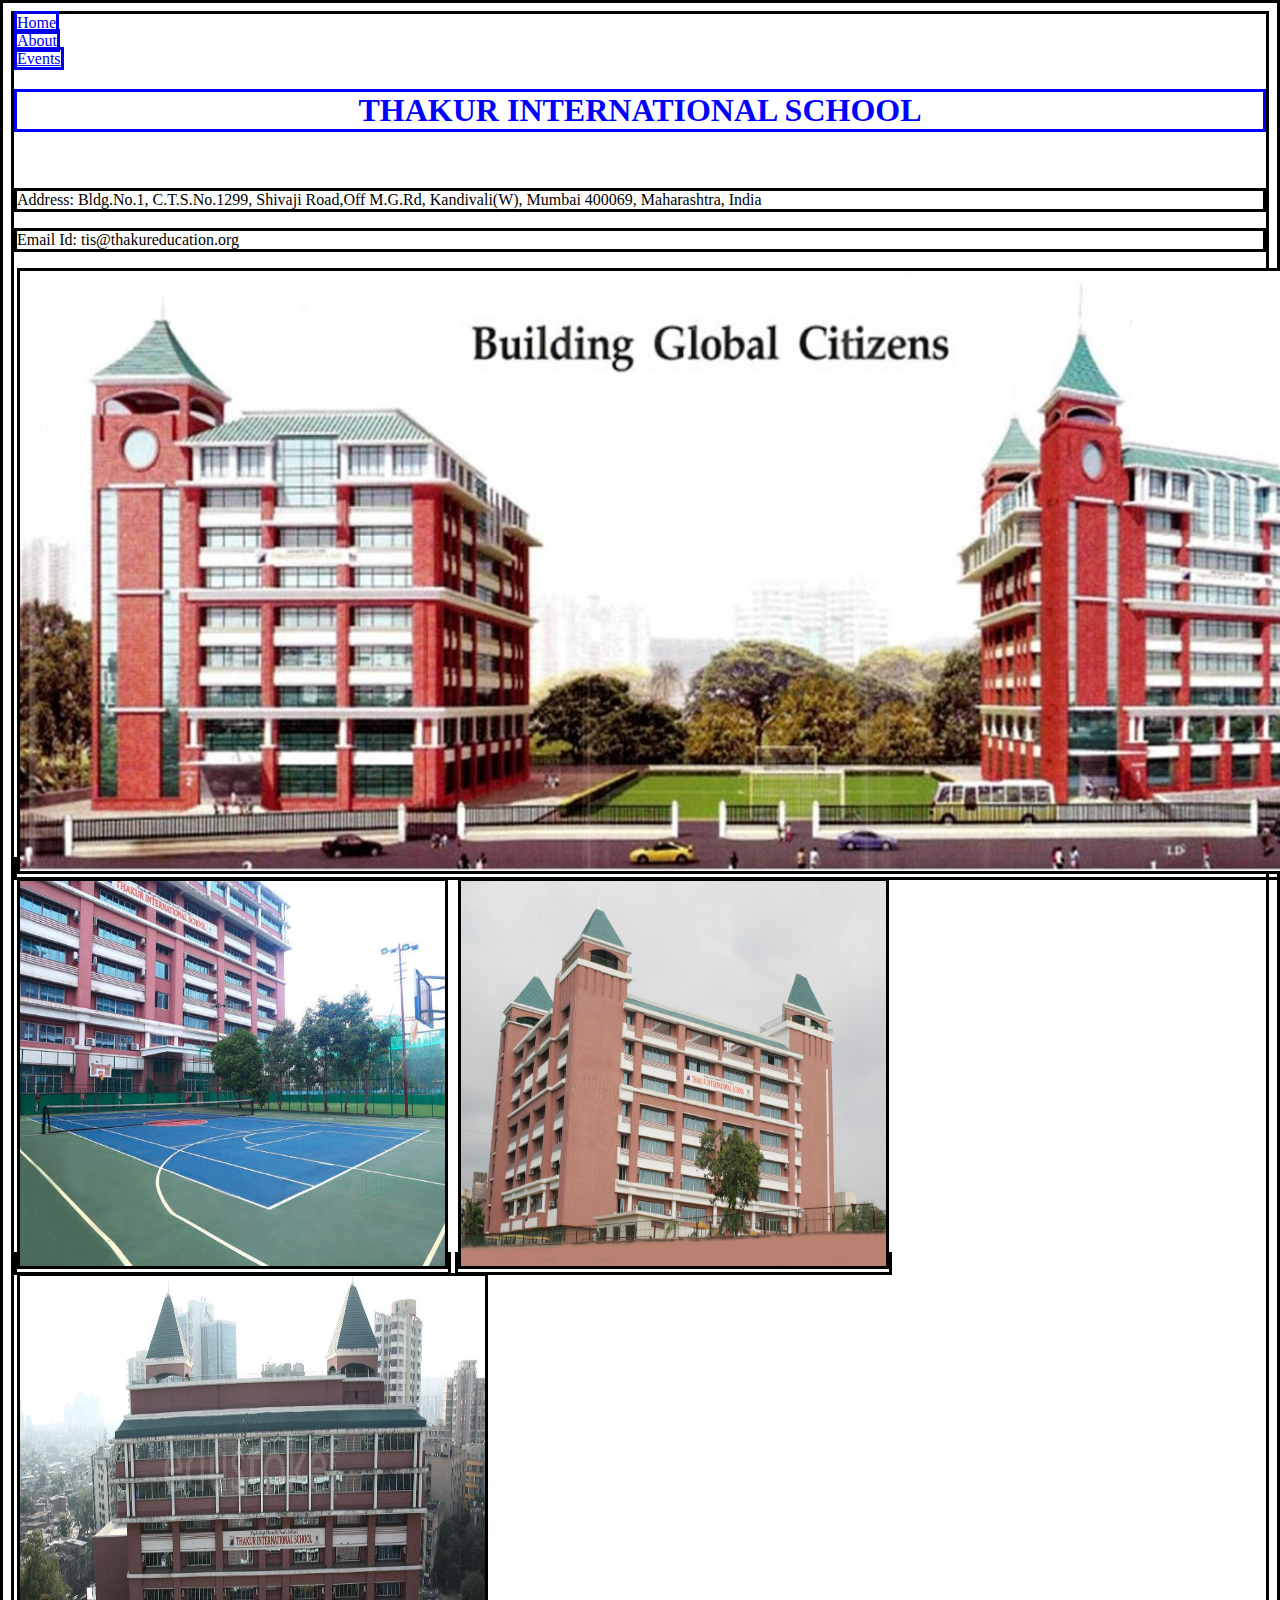
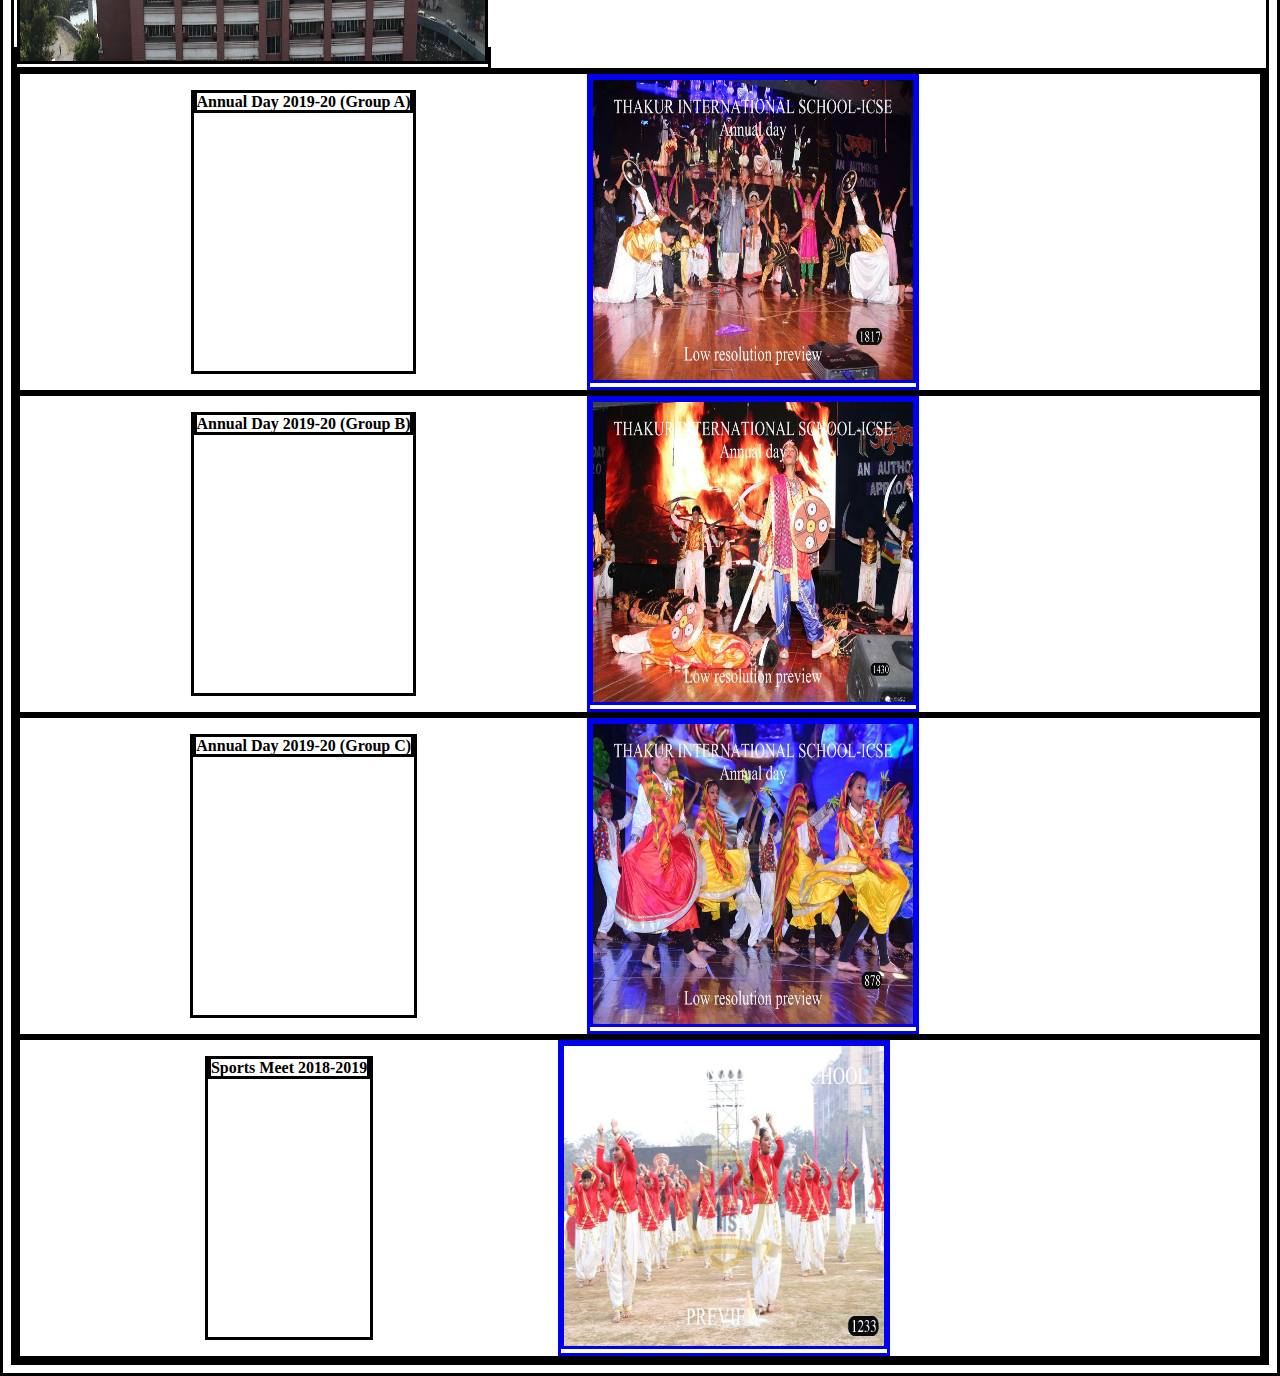
<file: my-experiences.html>
<!DOCTYPE html>
<html lang="en">
<head>
    <meta charset="UTF-8">
    <meta name="viewport" content="width=device-width, initial-scale=1.0">
    <title>Thakur International School App</title>
    <a href = "index.html">Home</a><br>
    <a href = "about.html">About</a><br>
    <a href = "events.html">Events</a><br>
    <h1>THAKUR INTERNATIONAL SCHOOL</h1><br>
    <p>Address: Bldg.No.1, C.T.S.No.1299, Shivaji Road,Off M.G.Rd, Kandivali(W), Mumbai 400069, Maharashtra, India</p>
    <p>Email Id: tis@thakureducation.org</p>
    <a><image src="Images/TIS.jpg" height = 600 width = 1340></image></a>
    <a><image src="Images/TIS2.jpg" height = 385 width = 425></image></a>
    <a><image src="Images/TIS3.jpeg" height = 385 width = 425></image></a>
    <a><image src="Images/TIS4.jpg" height = 385 width = 465></image></a><br>
    <link rel = "stylesheet" type = "text/css" href = "style.css">
</head>
<body>
    <div class="img-container">
        <div class = "data">
        <p><b>Annual Day 2019-20 (Group A)</b></p>
        <a href = "https://photos.google.com/share/AF1QipMvfXceSwawawDNRavx_-Suqg09Tn699k7gaRQK1uP7W6Q5fQ82DouuxbFz23l0yg?key=WkNUQ20yVEZ6Z2VJRkEzaGtfQ1N4N01CdWpjQUxB"><image src="Images/1817.JPG" height = 300 width = 320></image></a><br>
    </div>
    <div class = "data">
        <p><b>Annual Day 2019-20 (Group B)</b></p>
        <a href = "https://photos.google.com/share/AF1QipPgXGvxWV0tzo3C_EVwLG5B6G__3BSkHaodtmBgcaDgZjYhr1EJF9HqPOfDIjjtmg?key=Q1lCZ0VvQVROaXZ0Mm5aSkp3ZUxBSmU4MnNhRjBn"><image src="Images/1430.JPG" height = 300 width = 320></image></a><br>
    </div>
    <div class = "data">
        <p><b>Annual Day 2019-20 (Group C)</b></p>
        <a href = "https://photos.google.com/share/AF1QipP673rpr8ey3Yk7C-s8kYr01dUBv30sE9tcm7tW7tzdxTAhJGRbSC_cQbf1RPkz_A?key=Ym5XeXF0aEhrSi1UcXUwQ0xMdG5LUVRwRjMwTmVn"><image src="Images/878.JPG" height = 300 width = 320></image></a><br>
    </div>
    <div class = "data">
        <p><b>Sports Meet 2018-2019</b></p>
        <a href = "https://photos.google.com/share/AF1QipN4_U-wOTfEK4zDxhx46OziEsbUJyaUHXKPayFDfI0s_pdTx7ydNIIGRUwcK9wk1w?key=LTZQZ2hXT3ZuSks0TkNVcWZleFZTbldYeWFxSm5R"><image src="Images/1233.JPG" height = 300 width = 320></image></a><br>
        </div>
    </div>
</body>
</html>
</file>
<file: style.css>
h1 {text-align: center;}
h2 {text-align: center;}
h3 {text-align: center;}

.img-container {
text-align: center;
}
h1{
    color: blue;
}

*{
    border: solid
}

.data2 {
    background-color: aquamarine;
}
.data {
    display: flex;
    justify-content: space-evenly;
    flex-wrap: wrap;
}
</file>
